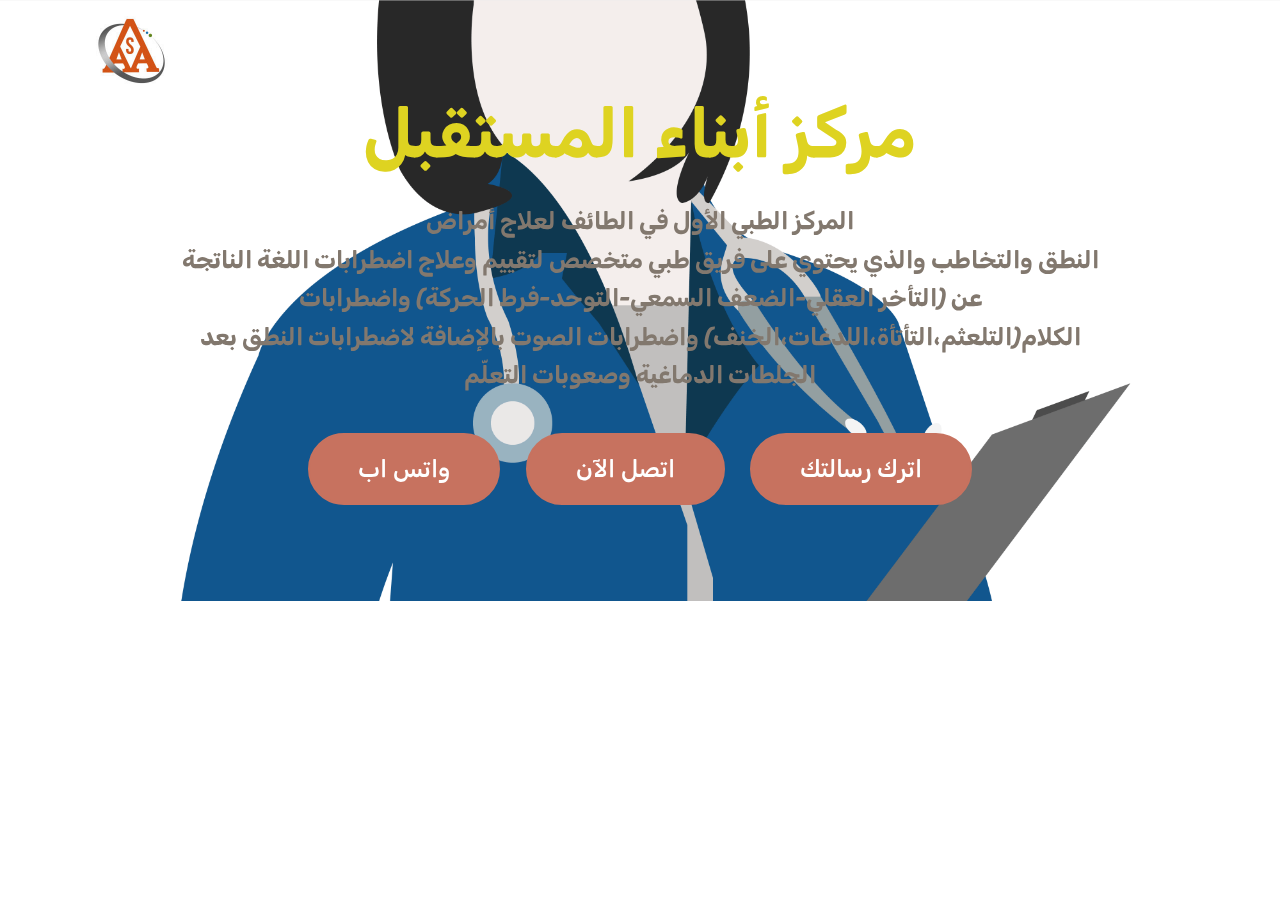
<file: index.html>
<!DOCTYPE html>
<html  >
<head>
  <!-- Site made with Mobirise Website Builder v4.10.5, https://mobirise.com -->
  <meta charset="UTF-8">
  <meta http-equiv="X-UA-Compatible" content="IE=edge">
  <meta name="generator" content="Mobirise v4.10.5, mobirise.com">
  <meta name="viewport" content="width=device-width, initial-scale=1, minimum-scale=1">
  <link rel="shortcut icon" href="assets/images/unnamed-206x172.jpg" type="image/x-icon">
  <meta name="description" content="">
  
  <title>Home</title>
  <link rel="stylesheet" href="assets/web/assets/mobirise-icons/mobirise-icons.css">
  <link rel="stylesheet" href="assets/tether/tether.min.css">
  <link rel="stylesheet" href="assets/bootstrap/css/bootstrap.min.css">
  <link rel="stylesheet" href="assets/bootstrap/css/bootstrap-grid.min.css">
  <link rel="stylesheet" href="assets/bootstrap/css/bootstrap-reboot.min.css">
  <link rel="stylesheet" href="assets/dropdown/css/style.css">
  <link rel="stylesheet" href="assets/theme/css/style.css">
  <link rel="stylesheet" href="assets/mobirise/css/mbr-additional.css" type="text/css">
  
  
  
</head>
<body>
  <section class="menu cid-rxMNWMfvPV" once="menu" id="menu2-4">

    

    <nav class="navbar navbar-expand beta-menu navbar-dropdown align-items-center navbar-toggleable-sm bg-color transparent">
        <button class="navbar-toggler navbar-toggler-right" type="button" data-toggle="collapse" data-target="#navbarSupportedContent" aria-controls="navbarSupportedContent" aria-expanded="false" aria-label="Toggle navigation">
            <div class="hamburger">
                <span></span>
                <span></span>
                <span></span>
                <span></span>
            </div>
        </button>
        <div class="menu-logo">
            <div class="navbar-brand">
                <span class="navbar-logo">
                    <a href="https://mobirise.co">
                        <img src="assets/images/unnamed-206x172.jpg" alt="Mobirise" title="" style="height: 5.4rem;">
                    </a>
                </span>
                
            </div>
        </div>
        <div class="collapse navbar-collapse" id="navbarSupportedContent">
            
            
        </div>
    </nav>
</section>

<section class="engine"><a href="https://mobirise.info/n">free simple web templates</a></section><section class="header1 cid-rxMKHa0iL0 mbr-parallax-background" id="header1-3">

    

    

    <div class="container">
        <div class="row justify-content-md-center">
            <div class="mbr-white col-md-10">
                
                <h3 class="mbr-section-subtitle align-center mbr-light pb-3 mbr-fonts-style display-1"><strong>مركز أبناء المستقبل</strong></h3>
                <p class="mbr-text align-center pb-3 mbr-fonts-style display-5"><em><strong>المركز الطبي الأول في الطائف لعلاج أمراض</strong><br><strong>النطق والتخاطب والذي يحتوي على فريق طبي متخصص لتقييم وعلاج اضطرابات اللغة الناتجة عن (التأخر العقلي-الضعف السمعي-التوحد-فرط الحركة) واضطرابات الكلام(التلعثم،التأتأة،اللدغات،الخنف) واضطرابات الصوت بالإضافة لاضطرابات النطق بعد الجلطات الدماغية وصعوبات التعلّم</strong></em></p>
                <div class="mbr-section-btn align-center"><a class="btn btn-md btn-primary display-5" href="https://wa.me/00966536262699">
                        واتس اب</a> <a class="btn btn-md btn-primary display-5" href="tel:00966536262699">اتصل الآن</a> <a class="btn btn-md btn-primary display-5" href="page1.html" target="_blank">
                        اترك رسالتك</a></div>
            </div>
        </div>
    </div>

</section>


  <script src="assets/web/assets/jquery/jquery.min.js"></script>
  <script src="assets/popper/popper.min.js"></script>
  <script src="assets/tether/tether.min.js"></script>
  <script src="assets/bootstrap/js/bootstrap.min.js"></script>
  <script src="assets/smoothscroll/smooth-scroll.js"></script>
  <script src="assets/parallax/jarallax.min.js"></script>
  <script src="assets/dropdown/js/nav-dropdown.js"></script>
  <script src="assets/dropdown/js/navbar-dropdown.js"></script>
  <script src="assets/touchswipe/jquery.touch-swipe.min.js"></script>
  <script src="assets/theme/js/script.js"></script>
  
  
</body>
</html>
</file>
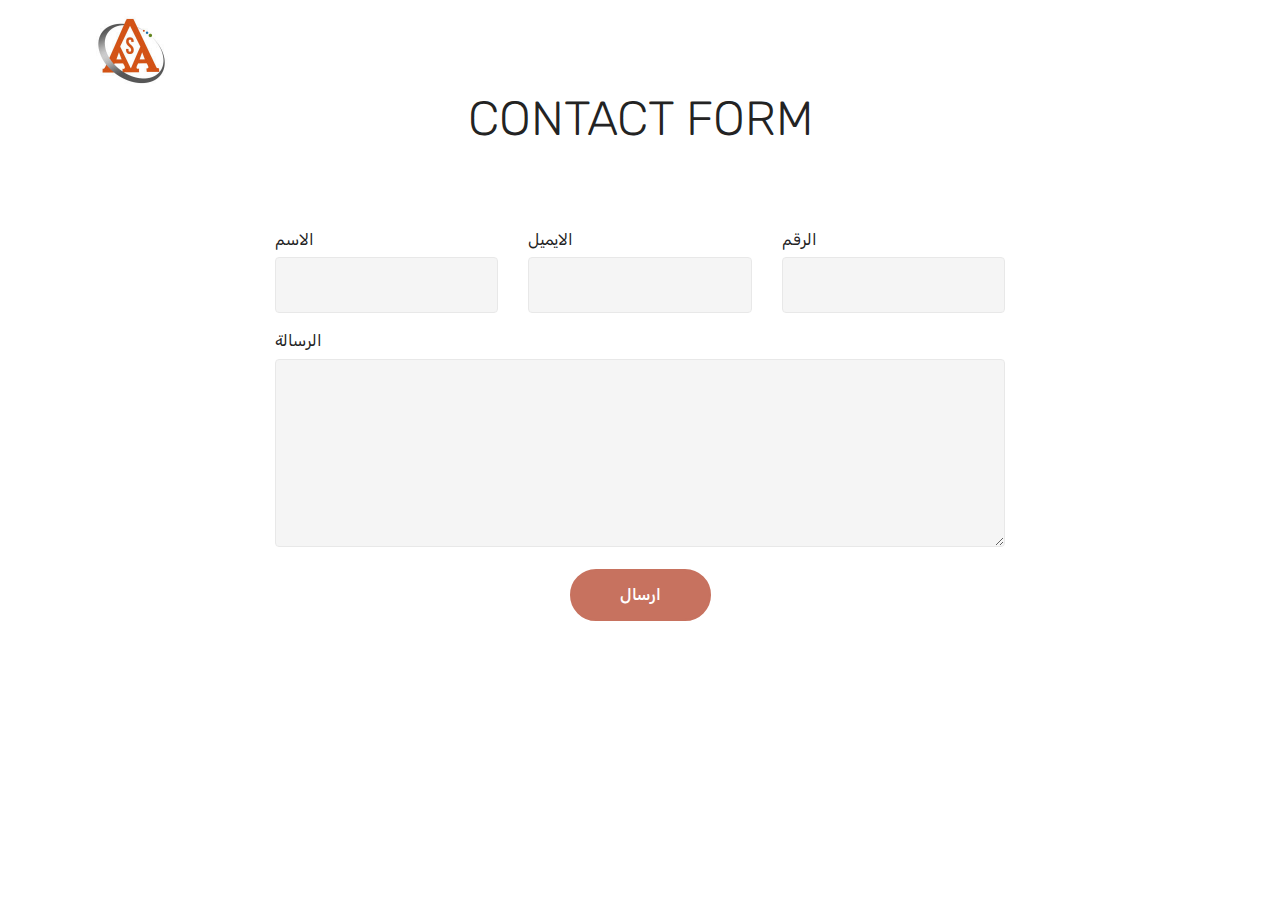
<file: page1.html>
<!DOCTYPE html>
<html  >
<head>
  <!-- Site made with Mobirise Website Builder v4.10.5, https://mobirise.com -->
  <meta charset="UTF-8">
  <meta http-equiv="X-UA-Compatible" content="IE=edge">
  <meta name="generator" content="Mobirise v4.10.5, mobirise.com">
  <meta name="viewport" content="width=device-width, initial-scale=1, minimum-scale=1">
  <link rel="shortcut icon" href="assets/images/unnamed-206x172.jpg" type="image/x-icon">
  <meta name="description" content="Website Creator Description">
  
  <title>Page 1</title>
  <link rel="stylesheet" href="assets/web/assets/mobirise-icons/mobirise-icons.css">
  <link rel="stylesheet" href="assets/tether/tether.min.css">
  <link rel="stylesheet" href="assets/bootstrap/css/bootstrap.min.css">
  <link rel="stylesheet" href="assets/bootstrap/css/bootstrap-grid.min.css">
  <link rel="stylesheet" href="assets/bootstrap/css/bootstrap-reboot.min.css">
  <link rel="stylesheet" href="assets/dropdown/css/style.css">
  <link rel="stylesheet" href="assets/theme/css/style.css">
  <link rel="stylesheet" href="assets/mobirise/css/mbr-additional.css" type="text/css">
  
  
  
</head>
<body>
  <section class="menu cid-rxMNWMfvPV" once="menu" id="menu2-5">

    

    <nav class="navbar navbar-expand beta-menu navbar-dropdown align-items-center navbar-toggleable-sm bg-color transparent">
        <button class="navbar-toggler navbar-toggler-right" type="button" data-toggle="collapse" data-target="#navbarSupportedContent" aria-controls="navbarSupportedContent" aria-expanded="false" aria-label="Toggle navigation">
            <div class="hamburger">
                <span></span>
                <span></span>
                <span></span>
                <span></span>
            </div>
        </button>
        <div class="menu-logo">
            <div class="navbar-brand">
                <span class="navbar-logo">
                    <a href="https://mobirise.co">
                        <img src="assets/images/unnamed-206x172.jpg" alt="Mobirise" title="" style="height: 5.4rem;">
                    </a>
                </span>
                
            </div>
        </div>
        <div class="collapse navbar-collapse" id="navbarSupportedContent">
            
            
        </div>
    </nav>
</section>

<section class="engine"><a href="https://mobirise.info/b">create a website for free</a></section><section class="mbr-section form1 cid-rxSqVHY6tP" id="form1-6">

    

    
    <div class="container">
        <div class="row justify-content-center">
            <div class="title col-12 col-lg-8">
                <h2 class="mbr-section-title align-center pb-3 mbr-fonts-style display-2">
                    CONTACT FORM
                </h2>
                <h3 class="mbr-section-subtitle align-center mbr-light pb-3 mbr-fonts-style display-5"></h3>
            </div>
        </div>
    </div>
    <div class="container">
        <div class="row justify-content-center">
            <div class="media-container-column col-lg-8" data-form-type="formoid">
                <!---Formbuilder Form--->
                <form action="https://mobirise.com/" method="POST" class="mbr-form form-with-styler" data-form-title="Mobirise Form"><input type="hidden" name="email" data-form-email="true" value="rKSTu07hj+K/HB6dRn4OMde+rbqSy6zBAxjjeCGT+vkExkKhrtHCyufaJtMF/EE1Lr3kELOo7ca52E/CxRYRUm0GlD1f0/2kTQf9IOqXIocs/rc5o5b1bahQU4/K1Z4f">
                    <div class="row">
                        <div hidden="hidden" data-form-alert="" class="alert alert-success col-12">تم ارسال رسالتك.شكرا</div>
                        <div hidden="hidden" data-form-alert-danger="" class="alert alert-danger col-12">
                        </div>
                    </div>
                    <div class="dragArea row">
                        <div class="col-md-4  form-group" data-for="name">
                            <label for="name-form1-6" class="form-control-label mbr-fonts-style display-7">الاسم</label>
                            <input type="text" name="name" data-form-field="Name" required="required" class="form-control display-7" id="name-form1-6">
                        </div>
                        <div class="col-md-4  form-group" data-for="email">
                            <label for="email-form1-6" class="form-control-label mbr-fonts-style display-7">الايميل</label>
                            <input type="email" name="email" data-form-field="Email" required="required" class="form-control display-7" id="email-form1-6">
                        </div>
                        <div data-for="phone" class="col-md-4  form-group">
                            <label for="phone-form1-6" class="form-control-label mbr-fonts-style display-7">الرقم</label>
                            <input type="tel" name="phone" data-form-field="Phone" class="form-control display-7" id="phone-form1-6">
                        </div>
                        <div data-for="message" class="col-md-12 form-group">
                            <label for="message-form1-6" class="form-control-label mbr-fonts-style display-7">الرسالة</label>
                            <textarea name="message" data-form-field="Message" class="form-control display-7" id="message-form1-6"></textarea>
                        </div>
                        <div class="col-md-12 input-group-btn align-center"><button type="submit" class="btn btn-primary btn-form display-4">ارسال</button></div>
                    </div>
                </form><!---Formbuilder Form--->
            </div>
        </div>
    </div>
</section>


  <script src="assets/web/assets/jquery/jquery.min.js"></script>
  <script src="assets/popper/popper.min.js"></script>
  <script src="assets/tether/tether.min.js"></script>
  <script src="assets/bootstrap/js/bootstrap.min.js"></script>
  <script src="assets/smoothscroll/smooth-scroll.js"></script>
  <script src="assets/dropdown/js/nav-dropdown.js"></script>
  <script src="assets/dropdown/js/navbar-dropdown.js"></script>
  <script src="assets/touchswipe/jquery.touch-swipe.min.js"></script>
  <script src="assets/theme/js/script.js"></script>
  <script src="assets/formoid/formoid.min.js"></script>
  
  
</body>
</html>
</file>
<file: assets/web/assets/mobirise-icons/mobirise-icons.css>
@font-face {
  font-family: 'MobiriseIcons';
  src:  url('mobirise-icons.eot?spat4u');
  src:  url('mobirise-icons.eot?spat4u#iefix') format('embedded-opentype'),
    url('mobirise-icons.ttf?spat4u') format('truetype'),
    url('mobirise-icons.woff?spat4u') format('woff'),
    url('mobirise-icons.svg?spat4u#MobiriseIcons') format('svg');
  font-weight: normal;
  font-style: normal;
}

[class^="mbri-"], [class*=" mbri-"] {
  /* use !important to prevent issues with browser extensions that change fonts */
  font-family: MobiriseIcons !important;
  speak: none;
  font-style: normal;
  font-weight: normal;
  font-variant: normal;
  text-transform: none;
  line-height: 1;

  /* Better Font Rendering =========== */
  -webkit-font-smoothing: antialiased;
  -moz-osx-font-smoothing: grayscale;
}

.mbri-add-submenu:before {
  content: "\e900";
}
.mbri-alert:before {
  content: "\e901";
}
.mbri-align-center:before {
  content: "\e902";
}
.mbri-align-justify:before {
  content: "\e903";
}
.mbri-align-left:before {
  content: "\e904";
}
.mbri-align-right:before {
  content: "\e905";
}
.mbri-android:before {
  content: "\e906";
}
.mbri-apple:before {
  content: "\e907";
}
.mbri-arrow-down:before {
  content: "\e908";
}
.mbri-arrow-next:before {
  content: "\e909";
}
.mbri-arrow-prev:before {
  content: "\e90a";
}
.mbri-arrow-up:before {
  content: "\e90b";
}
.mbri-bold:before {
  content: "\e90c";
}
.mbri-bookmark:before {
  content: "\e90d";
}
.mbri-bootstrap:before {
  content: "\e90e";
}
.mbri-briefcase:before {
  content: "\e90f";
}
.mbri-browse:before {
  content: "\e910";
}
.mbri-bulleted-list:before {
  content: "\e911";
}
.mbri-calendar:before {
  content: "\e912";
}
.mbri-camera:before {
  content: "\e913";
}
.mbri-cart-add:before {
  content: "\e914";
}
.mbri-cart-full:before {
  content: "\e915";
}
.mbri-cash:before {
  content: "\e916";
}
.mbri-change-style:before {
  content: "\e917";
}
.mbri-chat:before {
  content: "\e918";
}
.mbri-clock:before {
  content: "\e919";
}
.mbri-close:before {
  content: "\e91a";
}
.mbri-cloud:before {
  content: "\e91b";
}
.mbri-code:before {
  content: "\e91c";
}
.mbri-contact-form:before {
  content: "\e91d";
}
.mbri-credit-card:before {
  content: "\e91e";
}
.mbri-cursor-click:before {
  content: "\e91f";
}
.mbri-cust-feedback:before {
  content: "\e920";
}
.mbri-database:before {
  content: "\e921";
}
.mbri-delivery:before {
  content: "\e922";
}
.mbri-desktop:before {
  content: "\e923";
}
.mbri-devices:before {
  content: "\e924";
}
.mbri-down:before {
  content: "\e925";
}
.mbri-download:before {
  content: "\e989";
}
.mbri-drag-n-drop:before {
  content: "\e927";
}
.mbri-drag-n-drop2:before {
  content: "\e928";
}
.mbri-edit:before {
  content: "\e929";
}
.mbri-edit2:before {
  content: "\e92a";
}
.mbri-error:before {
  content: "\e92b";
}
.mbri-extension:before {
  content: "\e92c";
}
.mbri-features:before {
  content: "\e92d";
}
.mbri-file:before {
  content: "\e92e";
}
.mbri-flag:before {
  content: "\e92f";
}
.mbri-folder:before {
  content: "\e930";
}
.mbri-gift:before {
  content: "\e931";
}
.mbri-github:before {
  content: "\e932";
}
.mbri-globe:before {
  content: "\e933";
}
.mbri-globe-2:before {
  content: "\e934";
}
.mbri-growing-chart:before {
  content: "\e935";
}
.mbri-hearth:before {
  content: "\e936";
}
.mbri-help:before {
  content: "\e937";
}
.mbri-home:before {
  content: "\e938";
}
.mbri-hot-cup:before {
  content: "\e939";
}
.mbri-idea:before {
  content: "\e93a";
}
.mbri-image-gallery:before {
  content: "\e93b";
}
.mbri-image-slider:before {
  content: "\e93c";
}
.mbri-info:before {
  content: "\e93d";
}
.mbri-italic:before {
  content: "\e93e";
}
.mbri-key:before {
  content: "\e93f";
}
.mbri-laptop:before {
  content: "\e940";
}
.mbri-layers:before {
  content: "\e941";
}
.mbri-left-right:before {
  content: "\e942";
}
.mbri-left:before {
  content: "\e943";
}
.mbri-letter:before {
  content: "\e944";
}
.mbri-like:before {
  content: "\e945";
}
.mbri-link:before {
  content: "\e946";
}
.mbri-lock:before {
  content: "\e947";
}
.mbri-login:before {
  content: "\e948";
}
.mbri-logout:before {
  content: "\e949";
}
.mbri-magic-stick:before {
  content: "\e94a";
}
.mbri-map-pin:before {
  content: "\e94b";
}
.mbri-menu:before {
  content: "\e94c";
}
.mbri-mobile:before {
  content: "\e94d";
}
.mbri-mobile2:before {
  content: "\e94e";
}
.mbri-mobirise:before {
  content: "\e94f";
}
.mbri-more-horizontal:before {
  content: "\e950";
}
.mbri-more-vertical:before {
  content: "\e951";
}
.mbri-music:before {
  content: "\e952";
}
.mbri-new-file:before {
  content: "\e953";
}
.mbri-numbered-list:before {
  content: "\e954";
}
.mbri-opened-folder:before {
  content: "\e955";
}
.mbri-pages:before {
  content: "\e956";
}
.mbri-paper-plane:before {
  content: "\e957";
}
.mbri-paperclip:before {
  content: "\e958";
}
.mbri-photo:before {
  content: "\e959";
}
.mbri-photos:before {
  content: "\e95a";
}
.mbri-pin:before {
  content: "\e95b";
}
.mbri-play:before {
  content: "\e95c";
}
.mbri-plus:before {
  content: "\e95d";
}
.mbri-preview:before {
  content: "\e95e";
}
.mbri-print:before {
  content: "\e95f";
}
.mbri-protect:before {
  content: "\e960";
}
.mbri-question:before {
  content: "\e961";
}
.mbri-quote-left:before {
  content: "\e962";
}
.mbri-quote-right:before {
  content: "\e963";
}
.mbri-refresh:before {
  content: "\e964";
}
.mbri-responsive:before {
  content: "\e965";
}
.mbri-right:before {
  content: "\e966";
}
.mbri-rocket:before {
  content: "\e967";
}
.mbri-sad-face:before {
  content: "\e968";
}
.mbri-sale:before {
  content: "\e969";
}
.mbri-save:before {
  content: "\e96a";
}
.mbri-search:before {
  content: "\e96b";
}
.mbri-setting:before {
  content: "\e96c";
}
.mbri-setting2:before {
  content: "\e96d";
}
.mbri-setting3:before {
  content: "\e96e";
}
.mbri-share:before {
  content: "\e96f";
}
.mbri-shopping-bag:before {
  content: "\e970";
}
.mbri-shopping-basket:before {
  content: "\e971";
}
.mbri-shopping-cart:before {
  content: "\e972";
}
.mbri-sites:before {
  content: "\e973";
}
.mbri-smile-face:before {
  content: "\e974";
}
.mbri-speed:before {
  content: "\e975";
}
.mbri-star:before {
  content: "\e976";
}
.mbri-success:before {
  content: "\e977";
}
.mbri-sun:before {
  content: "\e978";
}
.mbri-sun2:before {
  content: "\e979";
}
.mbri-tablet:before {
  content: "\e97a";
}
.mbri-tablet-vertical:before {
  content: "\e97b";
}
.mbri-target:before {
  content: "\e97c";
}
.mbri-timer:before {
  content: "\e97d";
}
.mbri-to-ftp:before {
  content: "\e97e";
}
.mbri-to-local-drive:before {
  content: "\e97f";
}
.mbri-touch-swipe:before {
  content: "\e980";
}
.mbri-touch:before {
  content: "\e981";
}
.mbri-trash:before {
  content: "\e982";
}
.mbri-underline:before {
  content: "\e983";
}
.mbri-unlink:before {
  content: "\e984";
}
.mbri-unlock:before {
  content: "\e985";
}
.mbri-up-down:before {
  content: "\e986";
}
.mbri-up:before {
  content: "\e987";
}
.mbri-update:before {
  content: "\e988";
}
.mbri-upload:before {
 content: "\e926"; 
}
.mbri-user:before {
  content: "\e98a";
}
.mbri-user2:before {
  content: "\e98b";
}
.mbri-users:before {
  content: "\e98c";
}
.mbri-video:before {
  content: "\e98d";
}
.mbri-video-play:before {
  content: "\e98e";
}
.mbri-watch:before {
  content: "\e98f";
}
.mbri-website-theme:before {
  content: "\e990";
}
.mbri-wifi:before {
  content: "\e991";
}
.mbri-windows:before {
  content: "\e992";
}
.mbri-zoom-out:before {
  content: "\e993";
}
.mbri-redo:before {
  content: "\e994";
}
.mbri-undo:before {
  content: "\e995";
}
</file>
<file: assets/dropdown/css/style.css>
.navbar-dropdown {
  left: 0;
  padding: 0;
  position: absolute;
  right: 0;
  top: 0;
  transition: all 0.45s ease;
  z-index: 1030;
  background: #282828; }
  .navbar-dropdown .navbar-logo {
    margin-right: 0.8rem;
    transition: margin 0.3s ease-in-out;
    vertical-align: middle; }
    .navbar-dropdown .navbar-logo img {
      height: 3.125rem;
      transition: all 0.3s ease-in-out; }
    .navbar-dropdown .navbar-logo.mbr-iconfont {
      font-size: 3.125rem;
      line-height: 3.125rem; }
  .navbar-dropdown .navbar-caption {
    font-weight: 700;
    white-space: normal;
    vertical-align: -4px;
    line-height: 3.125rem !important; }
    .navbar-dropdown .navbar-caption, .navbar-dropdown .navbar-caption:hover {
      color: inherit;
      text-decoration: none; }
  .navbar-dropdown .mbr-iconfont + .navbar-caption {
    vertical-align: -1px; }
  .navbar-dropdown.navbar-fixed-top {
    position: fixed; }
  .navbar-dropdown .navbar-brand span {
    vertical-align: -4px; }
  .navbar-dropdown.bg-color.transparent {
    background: none; }
  .navbar-dropdown.navbar-short .navbar-brand {
    padding: 0.625rem 0; }
    .navbar-dropdown.navbar-short .navbar-brand span {
      vertical-align: -1px; }
  .navbar-dropdown.navbar-short .navbar-caption {
    line-height: 2.375rem !important;
    vertical-align: -2px; }
  .navbar-dropdown.navbar-short .navbar-logo {
    margin-right: 0.5rem; }
    .navbar-dropdown.navbar-short .navbar-logo img {
      height: 2.375rem; }
    .navbar-dropdown.navbar-short .navbar-logo.mbr-iconfont {
      font-size: 2.375rem;
      line-height: 2.375rem; }
  .navbar-dropdown.navbar-short .mbr-table-cell {
    height: 3.625rem; }
  .navbar-dropdown .navbar-close {
    left: 0.6875rem;
    position: fixed;
    top: 0.75rem;
    z-index: 1000; }
  .navbar-dropdown .hamburger-icon {
    content: "";
    display: inline-block;
    vertical-align: middle;
    width: 16px;
    -webkit-box-shadow: 0 -6px 0 1px #282828,0 0 0 1px #282828,0 6px 0 1px #282828;
    -moz-box-shadow: 0 -6px 0 1px #282828,0 0 0 1px #282828,0 6px 0 1px #282828;
    box-shadow: 0 -6px 0 1px #282828,0 0 0 1px #282828,0 6px 0 1px #282828; }

.dropdown-menu .dropdown-toggle[data-toggle="dropdown-submenu"]::after {
  border-bottom: 0.35em solid transparent;
  border-left: 0.35em solid;
  border-right: 0;
  border-top: 0.35em solid transparent;
  margin-left: 0.3rem; }

.dropdown-menu .dropdown-item:focus {
  outline: 0; }

.nav-dropdown {
  font-size: 0.75rem;
  font-weight: 500;
  height: auto !important; }
  .nav-dropdown .nav-btn {
    padding-left: 1rem; }
  .nav-dropdown .link {
    margin: .667em 1.667em;
    font-weight: 500;
    padding: 0;
    transition: color .2s ease-in-out; }
    .nav-dropdown .link.dropdown-toggle {
      margin-right: 2.583em; }
      .nav-dropdown .link.dropdown-toggle::after {
        margin-left: .25rem;
        border-top: 0.35em solid;
        border-right: 0.35em solid transparent;
        border-left: 0.35em solid transparent;
        border-bottom: 0; }
      .nav-dropdown .link.dropdown-toggle[aria-expanded="true"] {
        margin: 0;
        padding: 0.667em 3.263em  0.667em 1.667em; }
  .nav-dropdown .link::after,
  .nav-dropdown .dropdown-item::after {
    color: inherit; }
  .nav-dropdown .btn {
    font-size: 0.75rem;
    font-weight: 700;
    letter-spacing: 0;
    margin-bottom: 0;
    padding-left: 1.25rem;
    padding-right: 1.25rem; }
  .nav-dropdown .dropdown-menu {
    border-radius: 0;
    border: 0;
    left: 0;
    margin: 0;
    padding-bottom: 1.25rem;
    padding-top: 1.25rem;
    position: relative; }
  .nav-dropdown .dropdown-submenu {
    margin-left: 0.125rem;
    top: 0; }
  .nav-dropdown .dropdown-item {
    font-weight: 500;
    line-height: 2;
    padding: 0.3846em 4.615em 0.3846em 1.5385em;
    position: relative;
    transition: color .2s ease-in-out, background-color .2s ease-in-out; }
    .nav-dropdown .dropdown-item::after {
      margin-top: -0.3077em;
      position: absolute;
      right: 1.1538em;
      top: 50%; }
    .nav-dropdown .dropdown-item:focus, .nav-dropdown .dropdown-item:hover {
      background: none; }

@media (max-width: 767px) {
  .nav-dropdown.navbar-toggleable-sm {
    bottom: 0;
    display: none;
    left: 0;
    overflow-x: hidden;
    position: fixed;
    top: 0;
    transform: translateX(-100%);
    -ms-transform: translateX(-100%);
    -webkit-transform: translateX(-100%);
    width: 18.75rem;
    z-index: 999; } }
.nav-dropdown.navbar-toggleable-xl {
  bottom: 0;
  display: none;
  left: 0;
  overflow-x: hidden;
  position: fixed;
  top: 0;
  transform: translateX(-100%);
  -ms-transform: translateX(-100%);
  -webkit-transform: translateX(-100%);
  width: 18.75rem;
  z-index: 999; }

.nav-dropdown-sm {
  display: block !important;
  overflow-x: hidden;
  overflow: auto;
  padding-top: 3.875rem; }
  .nav-dropdown-sm::after {
    content: "";
    display: block;
    height: 3rem;
    width: 100%; }
  .nav-dropdown-sm.collapse.in ~ .navbar-close {
    display: block !important; }
  .nav-dropdown-sm.collapsing, .nav-dropdown-sm.collapse.in {
    transform: translateX(0);
    -ms-transform: translateX(0);
    -webkit-transform: translateX(0);
    transition: all 0.25s ease-out;
    -webkit-transition: all 0.25s ease-out;
    background: #282828; }
  .nav-dropdown-sm.collapsing[aria-expanded="false"] {
    transform: translateX(-100%);
    -ms-transform: translateX(-100%);
    -webkit-transform: translateX(-100%); }
  .nav-dropdown-sm .nav-item {
    display: block;
    margin-left: 0 !important;
    padding-left: 0; }
  .nav-dropdown-sm .link,
  .nav-dropdown-sm .dropdown-item {
    border-top: 1px dotted rgba(255, 255, 255, 0.1);
    font-size: 0.8125rem;
    line-height: 1.6;
    margin: 0 !important;
    padding: 0.875rem 2.4rem 0.875rem 1.5625rem !important;
    position: relative;
    white-space: normal; }
    .nav-dropdown-sm .link:focus, .nav-dropdown-sm .link:hover,
    .nav-dropdown-sm .dropdown-item:focus,
    .nav-dropdown-sm .dropdown-item:hover {
      background: rgba(0, 0, 0, 0.2) !important;
      color: #c0a375; }
  .nav-dropdown-sm .nav-btn {
    position: relative;
    padding: 1.5625rem 1.5625rem 0 1.5625rem; }
    .nav-dropdown-sm .nav-btn::before {
      border-top: 1px dotted rgba(255, 255, 255, 0.1);
      content: "";
      left: 0;
      position: absolute;
      top: 0;
      width: 100%; }
    .nav-dropdown-sm .nav-btn + .nav-btn {
      padding-top: 0.625rem; }
      .nav-dropdown-sm .nav-btn + .nav-btn::before {
        display: none; }
  .nav-dropdown-sm .btn {
    padding: 0.625rem 0; }
  .nav-dropdown-sm .dropdown-toggle[data-toggle="dropdown-submenu"]::after {
    margin-left: .25rem;
    border-top: 0.35em solid;
    border-right: 0.35em solid transparent;
    border-left: 0.35em solid transparent;
    border-bottom: 0; }
  .nav-dropdown-sm .dropdown-toggle[data-toggle="dropdown-submenu"][aria-expanded="true"]::after {
    border-top: 0;
    border-right: 0.35em solid transparent;
    border-left: 0.35em solid transparent;
    border-bottom: 0.35em solid; }
  .nav-dropdown-sm .dropdown-menu {
    margin: 0;
    padding: 0;
    position: relative;
    top: 0;
    left: 0;
    width: 100%;
    border: 0;
    float: none;
    border-radius: 0;
    background: none; }
  .nav-dropdown-sm .dropdown-submenu {
    left: 100%;
    margin-left: 0.125rem;
    margin-top: -1.25rem;
    top: 0; }

.navbar-toggleable-sm .nav-dropdown .dropdown-menu {
  position: absolute; }

.navbar-toggleable-sm .nav-dropdown .dropdown-submenu {
  left: 100%;
  margin-left: 0.125rem;
  margin-top: -1.25rem;
  top: 0; }

.navbar-toggleable-sm.opened .nav-dropdown .dropdown-menu {
  position: relative; }

.navbar-toggleable-sm.opened .nav-dropdown .dropdown-submenu {
  left: 0;
  margin-left: 00rem;
  margin-top: 0rem;
  top: 0; }

.is-builder .nav-dropdown.collapsing {
  transition: none !important; }

/*# sourceMappingURL=style.css.map */
</file>
<file: assets/theme/css/style.css>
/*!
 * Mobirise v4 theme (https://mobirise.com/)
 * Copyright 2017 Mobirise
 */
section {
  background-color: #eeeeee; }

section,
.container,
.container-fluid {
  position: relative;
  word-wrap: break-word; }

a.mbr-iconfont:hover {
  text-decoration: none; }

.article .lead p, .article .lead ul, .article .lead ol, .article .lead pre, .article .lead blockquote {
  margin-bottom: 0; }

a {
  font-style: normal;
  font-weight: 400;
  cursor: pointer; }
  a, a:hover {
    text-decoration: none; }

figure {
  margin-bottom: 0; }

body {
  color: #232323; }

h1, h2, h3, h4, h5, h6,
.h1, .h2, .h3, .h4, .h5, .h6,
.display-1, .display-2, .display-3, .display-4 {
  line-height: 1;
  word-break: break-word;
  word-wrap: break-word; }

b, strong {
  font-weight: bold; }

blockquote {
  padding: 10px 0 10px 20px;
  position: relative;
  border-left: 2px solid;
  border-color: #ff3366; }

input:-webkit-autofill, input:-webkit-autofill:hover, input:-webkit-autofill:focus, input:-webkit-autofill:active {
  transition-delay: 9999s;
  transition-property: background-color, color; }

textarea[type="hidden"] {
  display: none; }

body {
  position: relative; }

section {
  background-position: 50% 50%;
  background-repeat: no-repeat;
  background-size: cover; }
  section .mbr-background-video,
  section .mbr-background-video-preview {
    position: absolute;
    bottom: 0;
    left: 0;
    right: 0;
    top: 0; }

.hidden {
  visibility: hidden; }

.mbr-z-index20 {
  z-index: 20; }

/*! Base colors */
.mbr-white {
  color: #ffffff; }

.mbr-black {
  color: #000000; }

.mbr-bg-white {
  background-color: #ffffff; }

.mbr-bg-black {
  background-color: #000000; }

/*! Text-aligns */
.align-left {
  text-align: left; }

.align-center {
  text-align: center; }

.align-right {
  text-align: right; }

@media (max-width: 767px) {
  .align-left, .align-center, .align-right, .mbr-section-btn, .mbr-section-title {
    text-align: center; } }
/*! Font-weight  */
.mbr-light {
  font-weight: 300; }

.mbr-regular {
  font-weight: 400; }

.mbr-semibold {
  font-weight: 500; }

.mbr-bold {
  font-weight: 700; }

/*! Media  */
.media-size-item {
  -webkit-flex: 1 1 auto;
  -moz-flex: 1 1 auto;
  -ms-flex: 1 1 auto;
  -o-flex: 1 1 auto;
  flex: 1 1 auto; }

.media-content {
  -webkit-flex-basis: 100%;
  flex-basis: 100%; }

.media-container-row {
  display: -ms-flexbox;
  display: -webkit-flex;
  display: flex;
  -webkit-flex-direction: row;
  -ms-flex-direction: row;
  flex-direction: row;
  -webkit-flex-wrap: wrap;
  -ms-flex-wrap: wrap;
  flex-wrap: wrap;
  -webkit-justify-content: center;
  -ms-flex-pack: center;
  justify-content: center;
  -webkit-align-content: center;
  -ms-flex-line-pack: center;
  align-content: center;
  -webkit-align-items: start;
  -ms-flex-align: start;
  align-items: start; }
  .media-container-row .media-size-item {
    width: 400px; }

.media-container-column {
  display: -ms-flexbox;
  display: -webkit-flex;
  display: flex;
  -webkit-flex-direction: column;
  -ms-flex-direction: column;
  flex-direction: column;
  -webkit-flex-wrap: wrap;
  -ms-flex-wrap: wrap;
  flex-wrap: wrap;
  -webkit-justify-content: center;
  -ms-flex-pack: center;
  justify-content: center;
  -webkit-align-content: center;
  -ms-flex-line-pack: center;
  align-content: center;
  -webkit-align-items: stretch;
  -ms-flex-align: stretch;
  align-items: stretch; }
  .media-container-column > * {
    width: 100%; }

@media (min-width: 992px) {
  .media-container-row {
    -webkit-flex-wrap: nowrap;
    -ms-flex-wrap: nowrap;
    flex-wrap: nowrap; } }
figure {
  overflow: hidden; }

figure[mbr-media-size] {
  transition: width 0.1s; }

.mbr-figure img, .mbr-figure iframe {
  display: block;
  width: 100%; }

.card {
  background-color: transparent;
  border: none; }

.card-box {
  width: 100%; }

.card-img {
  text-align: center;
  flex-shrink: 0;
  -webkit-flex-shrink: 0; }

.media {
  max-width: 100%;
  margin: 0 auto; }

.mbr-figure {
  -ms-flex-item-align: center;
  -ms-grid-row-align: center;
  -webkit-align-self: center;
  align-self: center; }

.media-container > div {
  max-width: 100%; }

.mbr-figure img, .card-img img {
  width: 100%; }

@media (max-width: 991px) {
  .media-size-item {
    width: auto !important; }

  .media {
    width: auto; }

  .mbr-figure {
    width: 100% !important; } }
/*! Buttons */
.mbr-section-btn {
  margin-left: -.25rem;
  margin-right: -.25rem;
  font-size: 0; }

nav .mbr-section-btn {
  margin-left: 0rem;
  margin-right: 0rem; }

/*! Btn icon margin */
.btn .mbr-iconfont, .btn.btn-sm .mbr-iconfont {
  cursor: pointer;
  margin-right: 0.5rem; }

.btn.btn-md .mbr-iconfont, .btn.btn-md .mbr-iconfont {
  margin-right: 0.8rem; }

.mbr-regular {
  font-weight: 400; }

.mbr-semibold {
  font-weight: 500; }

.mbr-bold {
  font-weight: 700; }

[type="submit"] {
  -webkit-appearance: none; }

/*! Full-screen */
.mbr-fullscreen .mbr-overlay {
  min-height: 100vh; }

.mbr-fullscreen {
  display: flex;
  display: -webkit-flex;
  display: -moz-flex;
  display: -ms-flex;
  display: -o-flex;
  align-items: center;
  -webkit-align-items: center;
  min-height: 100vh;
  padding-top: 3rem;
  padding-bottom: 3rem; }

/*! Map */
.map {
  height: 25rem;
  position: relative; }
  .map iframe {
    width: 100%;
    height: 100%; }

/* Form */
.form-asterisk {
  font-family: initial;
  position: absolute;
  top: -2px;
  font-weight: normal; }

/*! Scroll to top arrow */
.mbr-arrow-up {
  bottom: 25px;
  right: 90px;
  position: fixed;
  text-align: right;
  z-index: 5000;
  color: #ffffff;
  font-size: 32px;
  transform: rotate(180deg);
  -webkit-transform: rotate(180deg); }

.mbr-arrow-up a {
  background: rgba(0, 0, 0, 0.2);
  border-radius: 3px;
  color: #fff;
  display: inline-block;
  height: 60px;
  width: 60px;
  outline-style: none !important;
  position: relative;
  text-decoration: none;
  transition: all .3s ease-in-out;
  cursor: pointer;
  text-align: center; }
  .mbr-arrow-up a:hover {
    background-color: rgba(0, 0, 0, 0.4); }
  .mbr-arrow-up a i {
    line-height: 60px; }

.mbr-arrow-up-icon {
  display: block;
  color: #fff; }

.mbr-arrow-up-icon::before {
  content: "\203a";
  display: inline-block;
  font-family: serif;
  font-size: 32px;
  line-height: 1;
  font-style: normal;
  position: relative;
  top: 6px;
  left: -4px;
  -webkit-transform: rotate(-90deg);
  transform: rotate(-90deg); }

/*! Arrow Down */
.mbr-arrow {
  position: absolute;
  bottom: 45px;
  left: 50%;
  width: 60px;
  height: 60px;
  cursor: pointer;
  background-color: rgba(80, 80, 80, 0.5);
  border-radius: 50%;
  -webkit-transform: translateX(-50%);
  transform: translateX(-50%); }
  .mbr-arrow > a {
    display: inline-block;
    text-decoration: none;
    outline-style: none;
    -webkit-animation: arrowdown 1.7s ease-in-out infinite;
    animation: arrowdown 1.7s ease-in-out infinite; }
    .mbr-arrow > a > i {
      position: absolute;
      top: -2px;
      left: 15px;
      font-size: 2rem; }

@keyframes arrowdown {
  0% {
    transform: translateY(0px);
    -webkit-transform: translateY(0px); }
  50% {
    transform: translateY(-5px);
    -webkit-transform: translateY(-5px); }
  100% {
    transform: translateY(0px);
    -webkit-transform: translateY(0px); } }
@-webkit-keyframes arrowdown {
  0% {
    transform: translateY(0px);
    -webkit-transform: translateY(0px); }
  50% {
    transform: translateY(-5px);
    -webkit-transform: translateY(-5px); }
  100% {
    transform: translateY(0px);
    -webkit-transform: translateY(0px); } }
@media (max-width: 500px) {
  .mbr-arrow-up {
    left: 50%;
    right: auto;
    transform: translateX(-50%) rotate(180deg);
    -webkit-transform: translateX(-50%) rotate(180deg); } }
/*Gradients animation*/
@keyframes gradient-animation {
  from {
    background-position: 0% 100%;
    animation-timing-function: ease-in-out; }
  to {
    background-position: 100% 0%;
    animation-timing-function: ease-in-out; } }
@-webkit-keyframes gradient-animation {
  from {
    background-position: 0% 100%;
    animation-timing-function: ease-in-out; }
  to {
    background-position: 100% 0%;
    animation-timing-function: ease-in-out; } }
.bg-gradient {
  background-size: 200% 200%;
  animation: gradient-animation 5s infinite alternate;
  -webkit-animation: gradient-animation 5s infinite alternate; }

.menu .navbar-brand {
  display: -webkit-flex; }
  .menu .navbar-brand span {
    display: flex;
    display: -webkit-flex; }
  .menu .navbar-brand .navbar-caption-wrap {
    display: -webkit-flex; }
  .menu .navbar-brand .navbar-logo img {
    display: -webkit-flex; }
@media (min-width: 768px) and (max-width: 991px) {
  .menu .navbar-toggleable-sm .navbar-nav {
    display: -webkit-box;
    display: -webkit-flex;
    display: -ms-flexbox; } }
@media (max-width: 991px) {
  .menu .navbar-collapse {
    max-height: 93.5vh; }
    .menu .navbar-collapse.show {
      overflow: auto; } }
@media (min-width: 992px) {
  .menu .navbar-nav.nav-dropdown {
    display: -webkit-flex; }
  .menu .navbar-toggleable-sm .navbar-collapse {
    display: -webkit-flex !important; } }
@media (max-width: 767px) {
  .menu .navbar-collapse {
    max-height: 80vh; } }

.navbar {
  display: -webkit-flex;
  -webkit-flex-wrap: wrap;
  -webkit-align-items: center;
  -webkit-justify-content: space-between; }

.navbar-collapse {
  -webkit-flex-basis: 100%;
  -webkit-flex-grow: 1;
  -webkit-align-items: center; }

.nav-dropdown .link {
  padding: .667em 1.667em !important;
  margin: 0 !important; }

.nav {
  display: -webkit-flex;
  -webkit-flex-wrap: wrap; }

.row {
  display: -webkit-flex;
  -webkit-flex-wrap: wrap; }

.justify-content-center {
  -webkit-justify-content: center; }

.form-inline {
  display: -webkit-flex;
  -webkit-flex-flow: row wrap;
  -webkit-align-items: center; }

.card-wrapper {
  -webkit-flex: 1; }

.carousel-control {
  z-index: 10;
  display: -webkit-flex;
  -webkit-align-items: center;
  -webkit-justify-content: center; }

.carousel-controls {
  display: -webkit-flex; }

.media {
  display: -webkit-flex; }

.form-group:focus {
  outline: none; }

.jq-selectbox__select {
  padding: 1.07em .5em;
  position: absolute;
  top: 0;
  left: 0;
  width: 100%; }

.jq-selectbox__dropdown {
  position: absolute;
  top: 100% !important;
  left: 0 !important;
  width: 100% !important; }

.jq-selectbox__trigger-arrow {
  transform: translateY(-50%); }

.jq-selectbox li {
  padding: 1.07em .5em; }

input[type="range"] {
  padding-left: 0 !important;
  padding-right: 0 !important; }

.modal-dialog, .modal-content {
  height: 100%; }

.modal-dialog .carousel-inner {
  height: 100%;
  height: -webkit-fill-available;
  height: fill-available; }

.carousel-item {
  text-align: center; }

.carousel-item img {
  margin: auto; }

/*# sourceMappingURL=style.css.map */
.engine {
	position: absolute;
	text-indent: -2400px;
	text-align: center;
	padding: 0;
	top: 0;
	left: -2400px;
}
</file>
<file: assets/mobirise/css/mbr-additional.css>
@import url(https://fonts.googleapis.com/css?family=Rubik:300,300i,400,400i,500,500i,700,700i,900,900i);





body {
  font-style: normal;
  line-height: 1.5;
}
.mbr-section-title {
  font-style: normal;
  line-height: 1.2;
}
.mbr-section-subtitle {
  line-height: 1.3;
}
.mbr-text {
  font-style: normal;
  line-height: 1.6;
}
.display-1 {
  font-family: 'Rubik', sans-serif;
  font-size: 4.25rem;
}
.display-1 > .mbr-iconfont {
  font-size: 6.8rem;
}
.display-2 {
  font-family: 'Rubik', sans-serif;
  font-size: 3rem;
}
.display-2 > .mbr-iconfont {
  font-size: 4.8rem;
}
.display-4 {
  font-family: 'Rubik', sans-serif;
  font-size: 1rem;
}
.display-4 > .mbr-iconfont {
  font-size: 1.6rem;
}
.display-5 {
  font-family: 'Rubik', sans-serif;
  font-size: 1.5rem;
}
.display-5 > .mbr-iconfont {
  font-size: 2.4rem;
}
.display-7 {
  font-family: 'Rubik', sans-serif;
  font-size: 1rem;
}
.display-7 > .mbr-iconfont {
  font-size: 1.6rem;
}
/* ---- Fluid typography for mobile devices ---- */
/* 1.4 - font scale ratio ( bootstrap == 1.42857 ) */
/* 100vw - current viewport width */
/* (48 - 20)  48 == 48rem == 768px, 20 == 20rem == 320px(minimal supported viewport) */
/* 0.65 - min scale variable, may vary */
@media (max-width: 768px) {
  .display-1 {
    font-size: 3.4rem;
    font-size: calc( 2.1374999999999997rem + (4.25 - 2.1374999999999997) * ((100vw - 20rem) / (48 - 20)));
    line-height: calc( 1.4 * (2.1374999999999997rem + (4.25 - 2.1374999999999997) * ((100vw - 20rem) / (48 - 20))));
  }
  .display-2 {
    font-size: 2.4rem;
    font-size: calc( 1.7rem + (3 - 1.7) * ((100vw - 20rem) / (48 - 20)));
    line-height: calc( 1.4 * (1.7rem + (3 - 1.7) * ((100vw - 20rem) / (48 - 20))));
  }
  .display-4 {
    font-size: 0.8rem;
    font-size: calc( 1rem + (1 - 1) * ((100vw - 20rem) / (48 - 20)));
    line-height: calc( 1.4 * (1rem + (1 - 1) * ((100vw - 20rem) / (48 - 20))));
  }
  .display-5 {
    font-size: 1.2rem;
    font-size: calc( 1.175rem + (1.5 - 1.175) * ((100vw - 20rem) / (48 - 20)));
    line-height: calc( 1.4 * (1.175rem + (1.5 - 1.175) * ((100vw - 20rem) / (48 - 20))));
  }
}
/* Buttons */
.btn {
  font-weight: 500;
  border-width: 2px;
  font-style: normal;
  letter-spacing: 1px;
  margin: .4rem .8rem;
  white-space: normal;
  -webkit-transition: all 0.3s ease-in-out;
  -moz-transition: all 0.3s ease-in-out;
  transition: all 0.3s ease-in-out;
  display: inline-flex;
  align-items: center;
  justify-content: center;
  word-break: break-word;
  -webkit-align-items: center;
  -webkit-justify-content: center;
  display: -webkit-inline-flex;
  padding: 1rem 3rem;
  border-radius: 3px;
}
.btn-sm {
  font-weight: 500;
  letter-spacing: 1px;
  -webkit-transition: all 0.3s ease-in-out;
  -moz-transition: all 0.3s ease-in-out;
  transition: all 0.3s ease-in-out;
  padding: 0.6rem 1.5rem;
  border-radius: 3px;
}
.btn-md {
  font-weight: 500;
  letter-spacing: 1px;
  margin: .4rem .8rem !important;
  -webkit-transition: all 0.3s ease-in-out;
  -moz-transition: all 0.3s ease-in-out;
  transition: all 0.3s ease-in-out;
  padding: 1rem 3rem;
  border-radius: 3px;
}
.btn-lg {
  font-weight: 500;
  letter-spacing: 1px;
  margin: .4rem .8rem !important;
  -webkit-transition: all 0.3s ease-in-out;
  -moz-transition: all 0.3s ease-in-out;
  transition: all 0.3s ease-in-out;
  padding: 1.2rem 3.2rem;
  border-radius: 3px;
}
.bg-primary {
  background-color: #c7725f !important;
}
.bg-success {
  background-color: #ded321 !important;
}
.bg-info {
  background-color: #82786e !important;
}
.bg-warning {
  background-color: #879a9f !important;
}
.bg-danger {
  background-color: #b1a374 !important;
}
.btn-primary,
.btn-primary:active {
  background-color: #c7725f !important;
  border-color: #c7725f !important;
  color: #ffffff !important;
}
.btn-primary:hover,
.btn-primary:focus,
.btn-primary.focus,
.btn-primary.active {
  color: #ffffff !important;
  background-color: #a14c38 !important;
  border-color: #a14c38 !important;
}
.btn-primary.disabled,
.btn-primary:disabled {
  color: #ffffff !important;
  background-color: #a14c38 !important;
  border-color: #a14c38 !important;
}
.btn-secondary,
.btn-secondary:active {
  background-color: #c24d2b !important;
  border-color: #c24d2b !important;
  color: #ffffff !important;
}
.btn-secondary:hover,
.btn-secondary:focus,
.btn-secondary.focus,
.btn-secondary.active {
  color: #ffffff !important;
  background-color: #83341d !important;
  border-color: #83341d !important;
}
.btn-secondary.disabled,
.btn-secondary:disabled {
  color: #ffffff !important;
  background-color: #83341d !important;
  border-color: #83341d !important;
}
.btn-info,
.btn-info:active {
  background-color: #82786e !important;
  border-color: #82786e !important;
  color: #ffffff !important;
}
.btn-info:hover,
.btn-info:focus,
.btn-info.focus,
.btn-info.active {
  color: #ffffff !important;
  background-color: #59524b !important;
  border-color: #59524b !important;
}
.btn-info.disabled,
.btn-info:disabled {
  color: #ffffff !important;
  background-color: #59524b !important;
  border-color: #59524b !important;
}
.btn-success,
.btn-success:active {
  background-color: #ded321 !important;
  border-color: #ded321 !important;
  color: #000000 !important;
}
.btn-success:hover,
.btn-success:focus,
.btn-success.focus,
.btn-success.active {
  color: #000000 !important;
  background-color: #9b9417 !important;
  border-color: #9b9417 !important;
}
.btn-success.disabled,
.btn-success:disabled {
  color: #000000 !important;
  background-color: #9b9417 !important;
  border-color: #9b9417 !important;
}
.btn-warning,
.btn-warning:active {
  background-color: #879a9f !important;
  border-color: #879a9f !important;
  color: #ffffff !important;
}
.btn-warning:hover,
.btn-warning:focus,
.btn-warning.focus,
.btn-warning.active {
  color: #ffffff !important;
  background-color: #617479 !important;
  border-color: #617479 !important;
}
.btn-warning.disabled,
.btn-warning:disabled {
  color: #ffffff !important;
  background-color: #617479 !important;
  border-color: #617479 !important;
}
.btn-danger,
.btn-danger:active {
  background-color: #b1a374 !important;
  border-color: #b1a374 !important;
  color: #ffffff !important;
}
.btn-danger:hover,
.btn-danger:focus,
.btn-danger.focus,
.btn-danger.active {
  color: #ffffff !important;
  background-color: #8b7d4e !important;
  border-color: #8b7d4e !important;
}
.btn-danger.disabled,
.btn-danger:disabled {
  color: #ffffff !important;
  background-color: #8b7d4e !important;
  border-color: #8b7d4e !important;
}
.btn-white {
  color: #333333 !important;
}
.btn-white,
.btn-white:active {
  background-color: #ffffff !important;
  border-color: #ffffff !important;
  color: #808080 !important;
}
.btn-white:hover,
.btn-white:focus,
.btn-white.focus,
.btn-white.active {
  color: #808080 !important;
  background-color: #d9d9d9 !important;
  border-color: #d9d9d9 !important;
}
.btn-white.disabled,
.btn-white:disabled {
  color: #808080 !important;
  background-color: #d9d9d9 !important;
  border-color: #d9d9d9 !important;
}
.btn-black,
.btn-black:active {
  background-color: #333333 !important;
  border-color: #333333 !important;
  color: #ffffff !important;
}
.btn-black:hover,
.btn-black:focus,
.btn-black.focus,
.btn-black.active {
  color: #ffffff !important;
  background-color: #0d0d0d !important;
  border-color: #0d0d0d !important;
}
.btn-black.disabled,
.btn-black:disabled {
  color: #ffffff !important;
  background-color: #0d0d0d !important;
  border-color: #0d0d0d !important;
}
.btn-primary-outline,
.btn-primary-outline:active {
  background: none;
  border-color: #8e4332;
  color: #8e4332;
}
.btn-primary-outline:hover,
.btn-primary-outline:focus,
.btn-primary-outline.focus,
.btn-primary-outline.active {
  color: #ffffff;
  background-color: #c7725f;
  border-color: #c7725f;
}
.btn-primary-outline.disabled,
.btn-primary-outline:disabled {
  color: #ffffff !important;
  background-color: #c7725f !important;
  border-color: #c7725f !important;
}
.btn-secondary-outline,
.btn-secondary-outline:active {
  background: none;
  border-color: #6f2c18;
  color: #6f2c18;
}
.btn-secondary-outline:hover,
.btn-secondary-outline:focus,
.btn-secondary-outline.focus,
.btn-secondary-outline.active {
  color: #ffffff;
  background-color: #c24d2b;
  border-color: #c24d2b;
}
.btn-secondary-outline.disabled,
.btn-secondary-outline:disabled {
  color: #ffffff !important;
  background-color: #c24d2b !important;
  border-color: #c24d2b !important;
}
.btn-info-outline,
.btn-info-outline:active {
  background: none;
  border-color: #4b453f;
  color: #4b453f;
}
.btn-info-outline:hover,
.btn-info-outline:focus,
.btn-info-outline.focus,
.btn-info-outline.active {
  color: #ffffff;
  background-color: #82786e;
  border-color: #82786e;
}
.btn-info-outline.disabled,
.btn-info-outline:disabled {
  color: #ffffff !important;
  background-color: #82786e !important;
  border-color: #82786e !important;
}
.btn-success-outline,
.btn-success-outline:active {
  background: none;
  border-color: #857f14;
  color: #857f14;
}
.btn-success-outline:hover,
.btn-success-outline:focus,
.btn-success-outline.focus,
.btn-success-outline.active {
  color: #000000;
  background-color: #ded321;
  border-color: #ded321;
}
.btn-success-outline.disabled,
.btn-success-outline:disabled {
  color: #000000 !important;
  background-color: #ded321 !important;
  border-color: #ded321 !important;
}
.btn-warning-outline,
.btn-warning-outline:active {
  background: none;
  border-color: #55666b;
  color: #55666b;
}
.btn-warning-outline:hover,
.btn-warning-outline:focus,
.btn-warning-outline.focus,
.btn-warning-outline.active {
  color: #ffffff;
  background-color: #879a9f;
  border-color: #879a9f;
}
.btn-warning-outline.disabled,
.btn-warning-outline:disabled {
  color: #ffffff !important;
  background-color: #879a9f !important;
  border-color: #879a9f !important;
}
.btn-danger-outline,
.btn-danger-outline:active {
  background: none;
  border-color: #7a6e45;
  color: #7a6e45;
}
.btn-danger-outline:hover,
.btn-danger-outline:focus,
.btn-danger-outline.focus,
.btn-danger-outline.active {
  color: #ffffff;
  background-color: #b1a374;
  border-color: #b1a374;
}
.btn-danger-outline.disabled,
.btn-danger-outline:disabled {
  color: #ffffff !important;
  background-color: #b1a374 !important;
  border-color: #b1a374 !important;
}
.btn-black-outline,
.btn-black-outline:active {
  background: none;
  border-color: #000000;
  color: #000000;
}
.btn-black-outline:hover,
.btn-black-outline:focus,
.btn-black-outline.focus,
.btn-black-outline.active {
  color: #ffffff;
  background-color: #333333;
  border-color: #333333;
}
.btn-black-outline.disabled,
.btn-black-outline:disabled {
  color: #ffffff !important;
  background-color: #333333 !important;
  border-color: #333333 !important;
}
.btn-white-outline,
.btn-white-outline:active,
.btn-white-outline.active {
  background: none;
  border-color: #ffffff;
  color: #ffffff;
}
.btn-white-outline:hover,
.btn-white-outline:focus,
.btn-white-outline.focus {
  color: #333333;
  background-color: #ffffff;
  border-color: #ffffff;
}
.text-primary {
  color: #c7725f !important;
}
.text-secondary {
  color: #c24d2b !important;
}
.text-success {
  color: #ded321 !important;
}
.text-info {
  color: #82786e !important;
}
.text-warning {
  color: #879a9f !important;
}
.text-danger {
  color: #b1a374 !important;
}
.text-white {
  color: #ffffff !important;
}
.text-black {
  color: #000000 !important;
}
a.text-primary:hover,
a.text-primary:focus {
  color: #8e4332 !important;
}
a.text-secondary:hover,
a.text-secondary:focus {
  color: #6f2c18 !important;
}
a.text-success:hover,
a.text-success:focus {
  color: #857f14 !important;
}
a.text-info:hover,
a.text-info:focus {
  color: #4b453f !important;
}
a.text-warning:hover,
a.text-warning:focus {
  color: #55666b !important;
}
a.text-danger:hover,
a.text-danger:focus {
  color: #7a6e45 !important;
}
a.text-white:hover,
a.text-white:focus {
  color: #b3b3b3 !important;
}
a.text-black:hover,
a.text-black:focus {
  color: #4d4d4d !important;
}
.alert-success {
  background-color: #70c770;
}
.alert-info {
  background-color: #82786e;
}
.alert-warning {
  background-color: #879a9f;
}
.alert-danger {
  background-color: #b1a374;
}
.mbr-section-btn a.btn:not(.btn-form) {
  border-radius: 100px;
}
.mbr-section-btn a.btn:not(.btn-form):hover,
.mbr-section-btn a.btn:not(.btn-form):focus {
  box-shadow: none !important;
}
.mbr-section-btn a.btn:not(.btn-form):hover,
.mbr-section-btn a.btn:not(.btn-form):focus {
  box-shadow: 0 10px 40px 0 rgba(0, 0, 0, 0.2) !important;
  -webkit-box-shadow: 0 10px 40px 0 rgba(0, 0, 0, 0.2) !important;
}
.mbr-gallery-filter li a {
  border-radius: 100px !important;
}
.mbr-gallery-filter li.active .btn {
  background-color: #c7725f;
  border-color: #c7725f;
  color: #ffffff;
}
.mbr-gallery-filter li.active .btn:focus {
  box-shadow: none;
}
.nav-tabs .nav-link {
  border-radius: 100px !important;
}
.btn-form {
  border-radius: 0;
}
.btn-form:hover {
  cursor: pointer;
}
a,
a:hover {
  color: #c7725f;
}
.mbr-plan-header.bg-primary .mbr-plan-subtitle,
.mbr-plan-header.bg-primary .mbr-plan-price-desc {
  color: #e8c5bd;
}
.mbr-plan-header.bg-success .mbr-plan-subtitle,
.mbr-plan-header.bg-success .mbr-plan-price-desc {
  color: #f8f6d3;
}
.mbr-plan-header.bg-info .mbr-plan-subtitle,
.mbr-plan-header.bg-info .mbr-plan-price-desc {
  color: #beb8b2;
}
.mbr-plan-header.bg-warning .mbr-plan-subtitle,
.mbr-plan-header.bg-warning .mbr-plan-price-desc {
  color: #ced6d8;
}
.mbr-plan-header.bg-danger .mbr-plan-subtitle,
.mbr-plan-header.bg-danger .mbr-plan-price-desc {
  color: #dfd9c6;
}
/* Scroll to top button*/
.scrollToTop_wraper {
  display: none;
}
#scrollToTop a i:before {
  content: '';
  position: absolute;
  height: 40%;
  top: 25%;
  background: #fff;
  width: 2px;
  left: calc(50% - 1px);
}
#scrollToTop a i:after {
  content: '';
  position: absolute;
  display: block;
  border-top: 2px solid #fff;
  border-right: 2px solid #fff;
  width: 40%;
  height: 40%;
  left: 30%;
  bottom: 30%;
  transform: rotate(135deg);
  -webkit-transform: rotate(135deg);
}
/* Others*/
.note-check a[data-value=Rubik] {
  font-style: normal;
}
.mbr-arrow a {
  color: #ffffff;
}
@media (max-width: 767px) {
  .mbr-arrow {
    display: none;
  }
}
.form-control-label {
  position: relative;
  cursor: pointer;
  margin-bottom: .357em;
  padding: 0;
}
.alert {
  color: #ffffff;
  border-radius: 0;
  border: 0;
  font-size: .875rem;
  line-height: 1.5;
  margin-bottom: 1.875rem;
  padding: 1.25rem;
  position: relative;
}
.alert.alert-form::after {
  background-color: inherit;
  bottom: -7px;
  content: "";
  display: block;
  height: 14px;
  left: 50%;
  margin-left: -7px;
  position: absolute;
  transform: rotate(45deg);
  width: 14px;
  -webkit-transform: rotate(45deg);
}
.form-control {
  background-color: #f5f5f5;
  box-shadow: none;
  color: #565656;
  font-family: 'Rubik', sans-serif;
  font-size: 1rem;
  line-height: 1.43;
  min-height: 3.5em;
  padding: 1.07em .5em;
}
.form-control > .mbr-iconfont {
  font-size: 1.6rem;
}
.form-control,
.form-control:focus {
  border: 1px solid #e8e8e8;
}
.form-active .form-control:invalid {
  border-color: red;
}
.mbr-overlay {
  background-color: #000;
  bottom: 0;
  left: 0;
  opacity: .5;
  position: absolute;
  right: 0;
  top: 0;
  z-index: 0;
  pointer-events: none;
}
blockquote {
  font-style: italic;
  padding: 10px 0 10px 20px;
  font-size: 1.09rem;
  position: relative;
  border-color: #c7725f;
  border-width: 3px;
}
ul,
ol,
pre,
blockquote {
  margin-bottom: 2.3125rem;
}
pre {
  background: #f4f4f4;
  padding: 10px 24px;
  white-space: pre-wrap;
}
.inactive {
  -webkit-user-select: none;
  -moz-user-select: none;
  -ms-user-select: none;
  user-select: none;
  pointer-events: none;
  -webkit-user-drag: none;
  user-drag: none;
}
.mbr-section__comments .row {
  justify-content: center;
  -webkit-justify-content: center;
}
/* Forms */
.mbr-form .btn {
  margin: .4rem 0;
}
.mbr-form .input-group-btn a.btn {
  border-radius: 100px !important;
}
.mbr-form .input-group-btn a.btn:hover {
  box-shadow: 0 10px 40px 0 rgba(0, 0, 0, 0.2);
}
.mbr-form .input-group-btn button[type="submit"] {
  border-radius: 100px !important;
  padding: 1rem 3rem;
}
.mbr-form .input-group-btn button[type="submit"]:hover {
  box-shadow: 0 10px 40px 0 rgba(0, 0, 0, 0.2);
}
.form2 .form-control {
  border-top-left-radius: 100px;
  border-bottom-left-radius: 100px;
}
.form2 .input-group-btn a.btn {
  border-top-left-radius: 0 !important;
  border-bottom-left-radius: 0 !important;
}
.form2 .input-group-btn button[type="submit"] {
  border-top-left-radius: 0 !important;
  border-bottom-left-radius: 0 !important;
}
.form3 input[type="email"] {
  border-radius: 100px !important;
}
@media (max-width: 349px) {
  .form2 input[type="email"] {
    border-radius: 100px !important;
  }
  .form2 .input-group-btn a.btn {
    border-radius: 100px !important;
  }
  .form2 .input-group-btn button[type="submit"] {
    border-radius: 100px !important;
  }
}
@media (max-width: 767px) {
  .btn {
    font-size: .75rem !important;
  }
  .btn .mbr-iconfont {
    font-size: 1rem !important;
  }
}
/* Social block */
.btn-social {
  font-size: 20px;
  border-radius: 50%;
  padding: 0;
  width: 44px;
  height: 44px;
  line-height: 44px;
  text-align: center;
  position: relative;
  border: 2px solid #c0a375;
  border-color: #c7725f;
  color: #232323;
  cursor: pointer;
}
.btn-social i {
  top: 0;
  line-height: 44px;
  width: 44px;
}
.btn-social:hover {
  color: #fff;
  background: #c7725f;
}
.btn-social + .btn {
  margin-left: .1rem;
}
/* Footer */
.mbr-footer-content li::before,
.mbr-footer .mbr-contacts li::before {
  background: #c7725f;
}
.mbr-footer-content li a:hover,
.mbr-footer .mbr-contacts li a:hover {
  color: #c7725f;
}
.footer3 input[type="email"],
.footer4 input[type="email"] {
  border-radius: 100px !important;
}
.footer3 .input-group-btn a.btn,
.footer4 .input-group-btn a.btn {
  border-radius: 100px !important;
}
.footer3 .input-group-btn button[type="submit"],
.footer4 .input-group-btn button[type="submit"] {
  border-radius: 100px !important;
}
/* Headers*/
.header13 .form-inline input[type="email"],
.header14 .form-inline input[type="email"] {
  border-radius: 100px;
}
.header13 .form-inline input[type="text"],
.header14 .form-inline input[type="text"] {
  border-radius: 100px;
}
.header13 .form-inline input[type="tel"],
.header14 .form-inline input[type="tel"] {
  border-radius: 100px;
}
.header13 .form-inline a.btn,
.header14 .form-inline a.btn {
  border-radius: 100px;
}
.header13 .form-inline button,
.header14 .form-inline button {
  border-radius: 100px !important;
}
.offset-1 {
  margin-left: 8.33333%;
}
.offset-2 {
  margin-left: 16.66667%;
}
.offset-3 {
  margin-left: 25%;
}
.offset-4 {
  margin-left: 33.33333%;
}
.offset-5 {
  margin-left: 41.66667%;
}
.offset-6 {
  margin-left: 50%;
}
.offset-7 {
  margin-left: 58.33333%;
}
.offset-8 {
  margin-left: 66.66667%;
}
.offset-9 {
  margin-left: 75%;
}
.offset-10 {
  margin-left: 83.33333%;
}
.offset-11 {
  margin-left: 91.66667%;
}
@media (min-width: 576px) {
  .offset-sm-0 {
    margin-left: 0%;
  }
  .offset-sm-1 {
    margin-left: 8.33333%;
  }
  .offset-sm-2 {
    margin-left: 16.66667%;
  }
  .offset-sm-3 {
    margin-left: 25%;
  }
  .offset-sm-4 {
    margin-left: 33.33333%;
  }
  .offset-sm-5 {
    margin-left: 41.66667%;
  }
  .offset-sm-6 {
    margin-left: 50%;
  }
  .offset-sm-7 {
    margin-left: 58.33333%;
  }
  .offset-sm-8 {
    margin-left: 66.66667%;
  }
  .offset-sm-9 {
    margin-left: 75%;
  }
  .offset-sm-10 {
    margin-left: 83.33333%;
  }
  .offset-sm-11 {
    margin-left: 91.66667%;
  }
}
@media (min-width: 768px) {
  .offset-md-0 {
    margin-left: 0%;
  }
  .offset-md-1 {
    margin-left: 8.33333%;
  }
  .offset-md-2 {
    margin-left: 16.66667%;
  }
  .offset-md-3 {
    margin-left: 25%;
  }
  .offset-md-4 {
    margin-left: 33.33333%;
  }
  .offset-md-5 {
    margin-left: 41.66667%;
  }
  .offset-md-6 {
    margin-left: 50%;
  }
  .offset-md-7 {
    margin-left: 58.33333%;
  }
  .offset-md-8 {
    margin-left: 66.66667%;
  }
  .offset-md-9 {
    margin-left: 75%;
  }
  .offset-md-10 {
    margin-left: 83.33333%;
  }
  .offset-md-11 {
    margin-left: 91.66667%;
  }
}
@media (min-width: 992px) {
  .offset-lg-0 {
    margin-left: 0%;
  }
  .offset-lg-1 {
    margin-left: 8.33333%;
  }
  .offset-lg-2 {
    margin-left: 16.66667%;
  }
  .offset-lg-3 {
    margin-left: 25%;
  }
  .offset-lg-4 {
    margin-left: 33.33333%;
  }
  .offset-lg-5 {
    margin-left: 41.66667%;
  }
  .offset-lg-6 {
    margin-left: 50%;
  }
  .offset-lg-7 {
    margin-left: 58.33333%;
  }
  .offset-lg-8 {
    margin-left: 66.66667%;
  }
  .offset-lg-9 {
    margin-left: 75%;
  }
  .offset-lg-10 {
    margin-left: 83.33333%;
  }
  .offset-lg-11 {
    margin-left: 91.66667%;
  }
}
@media (min-width: 1200px) {
  .offset-xl-0 {
    margin-left: 0%;
  }
  .offset-xl-1 {
    margin-left: 8.33333%;
  }
  .offset-xl-2 {
    margin-left: 16.66667%;
  }
  .offset-xl-3 {
    margin-left: 25%;
  }
  .offset-xl-4 {
    margin-left: 33.33333%;
  }
  .offset-xl-5 {
    margin-left: 41.66667%;
  }
  .offset-xl-6 {
    margin-left: 50%;
  }
  .offset-xl-7 {
    margin-left: 58.33333%;
  }
  .offset-xl-8 {
    margin-left: 66.66667%;
  }
  .offset-xl-9 {
    margin-left: 75%;
  }
  .offset-xl-10 {
    margin-left: 83.33333%;
  }
  .offset-xl-11 {
    margin-left: 91.66667%;
  }
}
.navbar-toggler {
  -webkit-align-self: flex-start;
  -ms-flex-item-align: start;
  align-self: flex-start;
  padding: 0.25rem 0.75rem;
  font-size: 1.25rem;
  line-height: 1;
  background: transparent;
  border: 1px solid transparent;
  -webkit-border-radius: 0.25rem;
  border-radius: 0.25rem;
}
.navbar-toggler:focus,
.navbar-toggler:hover {
  text-decoration: none;
}
.navbar-toggler-icon {
  display: inline-block;
  width: 1.5em;
  height: 1.5em;
  vertical-align: middle;
  content: "";
  background: no-repeat center center;
  -webkit-background-size: 100% 100%;
  -o-background-size: 100% 100%;
  background-size: 100% 100%;
}
.navbar-toggler-left {
  position: absolute;
  left: 1rem;
}
.navbar-toggler-right {
  position: absolute;
  right: 1rem;
}
@media (max-width: 575px) {
  .navbar-toggleable .navbar-nav .dropdown-menu {
    position: static;
    float: none;
  }
  .navbar-toggleable > .container {
    padding-right: 0;
    padding-left: 0;
  }
}
@media (min-width: 576px) {
  .navbar-toggleable {
    -webkit-box-orient: horizontal;
    -webkit-box-direction: normal;
    -webkit-flex-direction: row;
    -ms-flex-direction: row;
    flex-direction: row;
    -webkit-flex-wrap: nowrap;
    -ms-flex-wrap: nowrap;
    flex-wrap: nowrap;
    -webkit-box-align: center;
    -webkit-align-items: center;
    -ms-flex-align: center;
    align-items: center;
  }
  .navbar-toggleable .navbar-nav {
    -webkit-box-orient: horizontal;
    -webkit-box-direction: normal;
    -webkit-flex-direction: row;
    -ms-flex-direction: row;
    flex-direction: row;
  }
  .navbar-toggleable .navbar-nav .nav-link {
    padding-right: .5rem;
    padding-left: .5rem;
  }
  .navbar-toggleable > .container {
    display: -webkit-box;
    display: -webkit-flex;
    display: -ms-flexbox;
    display: flex;
    -webkit-flex-wrap: nowrap;
    -ms-flex-wrap: nowrap;
    flex-wrap: nowrap;
    -webkit-box-align: center;
    -webkit-align-items: center;
    -ms-flex-align: center;
    align-items: center;
  }
  .navbar-toggleable .navbar-collapse {
    display: -webkit-box !important;
    display: -webkit-flex !important;
    display: -ms-flexbox !important;
    display: flex !important;
    width: 100%;
  }
  .navbar-toggleable .navbar-toggler {
    display: none;
  }
}
@media (max-width: 767px) {
  .navbar-toggleable-sm .navbar-nav .dropdown-menu {
    position: static;
    float: none;
  }
  .navbar-toggleable-sm > .container {
    padding-right: 0;
    padding-left: 0;
  }
}
@media (min-width: 768px) {
  .navbar-toggleable-sm {
    -webkit-box-orient: horizontal;
    -webkit-box-direction: normal;
    -webkit-flex-direction: row;
    -ms-flex-direction: row;
    flex-direction: row;
    -webkit-flex-wrap: nowrap;
    -ms-flex-wrap: nowrap;
    flex-wrap: nowrap;
    -webkit-box-align: center;
    -webkit-align-items: center;
    -ms-flex-align: center;
    align-items: center;
  }
  .navbar-toggleable-sm .navbar-nav {
    -webkit-box-orient: horizontal;
    -webkit-box-direction: normal;
    -webkit-flex-direction: row;
    -ms-flex-direction: row;
    flex-direction: row;
  }
  .navbar-toggleable-sm .navbar-nav .nav-link {
    padding-right: .5rem;
    padding-left: .5rem;
  }
  .navbar-toggleable-sm > .container {
    display: -webkit-box;
    display: -webkit-flex;
    display: -ms-flexbox;
    display: flex;
    -webkit-flex-wrap: nowrap;
    -ms-flex-wrap: nowrap;
    flex-wrap: nowrap;
    -webkit-box-align: center;
    -webkit-align-items: center;
    -ms-flex-align: center;
    align-items: center;
  }
  .navbar-toggleable-sm .navbar-collapse {
    display: none;
    width: 100%;
  }
  .navbar-toggleable-sm .navbar-toggler {
    display: none;
  }
}
@media (max-width: 991px) {
  .navbar-toggleable-md .navbar-nav .dropdown-menu {
    position: static;
    float: none;
  }
  .navbar-toggleable-md > .container {
    padding-right: 0;
    padding-left: 0;
  }
}
@media (min-width: 992px) {
  .navbar-toggleable-md {
    -webkit-box-orient: horizontal;
    -webkit-box-direction: normal;
    -webkit-flex-direction: row;
    -ms-flex-direction: row;
    flex-direction: row;
    -webkit-flex-wrap: nowrap;
    -ms-flex-wrap: nowrap;
    flex-wrap: nowrap;
    -webkit-box-align: center;
    -webkit-align-items: center;
    -ms-flex-align: center;
    align-items: center;
  }
  .navbar-toggleable-md .navbar-nav {
    -webkit-box-orient: horizontal;
    -webkit-box-direction: normal;
    -webkit-flex-direction: row;
    -ms-flex-direction: row;
    flex-direction: row;
  }
  .navbar-toggleable-md .navbar-nav .nav-link {
    padding-right: .5rem;
    padding-left: .5rem;
  }
  .navbar-toggleable-md > .container {
    display: -webkit-box;
    display: -webkit-flex;
    display: -ms-flexbox;
    display: flex;
    -webkit-flex-wrap: nowrap;
    -ms-flex-wrap: nowrap;
    flex-wrap: nowrap;
    -webkit-box-align: center;
    -webkit-align-items: center;
    -ms-flex-align: center;
    align-items: center;
  }
  .navbar-toggleable-md .navbar-collapse {
    display: -webkit-box !important;
    display: -webkit-flex !important;
    display: -ms-flexbox !important;
    display: flex !important;
    width: 100%;
  }
  .navbar-toggleable-md .navbar-toggler {
    display: none;
  }
}
@media (max-width: 1199px) {
  .navbar-toggleable-lg .navbar-nav .dropdown-menu {
    position: static;
    float: none;
  }
  .navbar-toggleable-lg > .container {
    padding-right: 0;
    padding-left: 0;
  }
}
@media (min-width: 1200px) {
  .navbar-toggleable-lg {
    -webkit-box-orient: horizontal;
    -webkit-box-direction: normal;
    -webkit-flex-direction: row;
    -ms-flex-direction: row;
    flex-direction: row;
    -webkit-flex-wrap: nowrap;
    -ms-flex-wrap: nowrap;
    flex-wrap: nowrap;
    -webkit-box-align: center;
    -webkit-align-items: center;
    -ms-flex-align: center;
    align-items: center;
  }
  .navbar-toggleable-lg .navbar-nav {
    -webkit-box-orient: horizontal;
    -webkit-box-direction: normal;
    -webkit-flex-direction: row;
    -ms-flex-direction: row;
    flex-direction: row;
  }
  .navbar-toggleable-lg .navbar-nav .nav-link {
    padding-right: .5rem;
    padding-left: .5rem;
  }
  .navbar-toggleable-lg > .container {
    display: -webkit-box;
    display: -webkit-flex;
    display: -ms-flexbox;
    display: flex;
    -webkit-flex-wrap: nowrap;
    -ms-flex-wrap: nowrap;
    flex-wrap: nowrap;
    -webkit-box-align: center;
    -webkit-align-items: center;
    -ms-flex-align: center;
    align-items: center;
  }
  .navbar-toggleable-lg .navbar-collapse {
    display: -webkit-box !important;
    display: -webkit-flex !important;
    display: -ms-flexbox !important;
    display: flex !important;
    width: 100%;
  }
  .navbar-toggleable-lg .navbar-toggler {
    display: none;
  }
}
.navbar-toggleable-xl {
  -webkit-box-orient: horizontal;
  -webkit-box-direction: normal;
  -webkit-flex-direction: row;
  -ms-flex-direction: row;
  flex-direction: row;
  -webkit-flex-wrap: nowrap;
  -ms-flex-wrap: nowrap;
  flex-wrap: nowrap;
  -webkit-box-align: center;
  -webkit-align-items: center;
  -ms-flex-align: center;
  align-items: center;
}
.navbar-toggleable-xl .navbar-nav .dropdown-menu {
  position: static;
  float: none;
}
.navbar-toggleable-xl > .container {
  padding-right: 0;
  padding-left: 0;
}
.navbar-toggleable-xl .navbar-nav {
  -webkit-box-orient: horizontal;
  -webkit-box-direction: normal;
  -webkit-flex-direction: row;
  -ms-flex-direction: row;
  flex-direction: row;
}
.navbar-toggleable-xl .navbar-nav .nav-link {
  padding-right: .5rem;
  padding-left: .5rem;
}
.navbar-toggleable-xl > .container {
  display: -webkit-box;
  display: -webkit-flex;
  display: -ms-flexbox;
  display: flex;
  -webkit-flex-wrap: nowrap;
  -ms-flex-wrap: nowrap;
  flex-wrap: nowrap;
  -webkit-box-align: center;
  -webkit-align-items: center;
  -ms-flex-align: center;
  align-items: center;
}
.navbar-toggleable-xl .navbar-collapse {
  display: -webkit-box !important;
  display: -webkit-flex !important;
  display: -ms-flexbox !important;
  display: flex !important;
  width: 100%;
}
.navbar-toggleable-xl .navbar-toggler {
  display: none;
}
.card-img {
  width: auto;
}
.menu .navbar.collapsed:not(.beta-menu) {
  flex-direction: column;
  -webkit-flex-direction: column;
}
.carousel-item.active,
.carousel-item-next,
.carousel-item-prev {
  display: -webkit-box;
  display: -webkit-flex;
  display: -ms-flexbox;
  display: flex;
}
.note-air-layout .dropup .dropdown-menu,
.note-air-layout .navbar-fixed-bottom .dropdown .dropdown-menu {
  bottom: initial !important;
}
html,
body {
  height: auto;
  min-height: 100vh;
}
.dropup .dropdown-toggle::after {
  display: none;
}
@media screen and (-ms-high-contrast: active), (-ms-high-contrast: none) {
  .card-wrapper {
    flex: auto!important;
  }
}
.jq-selectbox li:hover,
.jq-selectbox li.selected {
  background-color: #c7725f;
  color: #ffffff;
}
.jq-selectbox .jq-selectbox__trigger-arrow,
.jq-number__spin.minus:after,
.jq-number__spin.plus:after {
  transition: 0.4s;
  border-top-color: currentColor;
  border-bottom-color: currentColor;
}
.jq-selectbox:hover .jq-selectbox__trigger-arrow,
.jq-number__spin.minus:hover:after,
.jq-number__spin.plus:hover:after {
  border-top-color: #c7725f;
  border-bottom-color: #c7725f;
}
.xdsoft_datetimepicker .xdsoft_calendar td.xdsoft_default,
.xdsoft_datetimepicker .xdsoft_calendar td.xdsoft_current,
.xdsoft_datetimepicker .xdsoft_timepicker .xdsoft_time_box > div > div.xdsoft_current {
  color: #ffffff !important;
  background-color: #c7725f !important;
  box-shadow: none!important;
}
.xdsoft_datetimepicker .xdsoft_calendar td:hover,
.xdsoft_datetimepicker .xdsoft_timepicker .xdsoft_time_box > div > div:hover {
  color: #ffffff !important;
  background: #c24d2b !important;
  box-shadow: none !important;
}
.cid-rxMKHa0iL0 {
  padding-top: 90px;
  padding-bottom: 90px;
  background-image: url("../../../assets/images/pngtreedoctor-avatar-icon-medical-health-3670782-2000x2000.png");
}
.cid-rxMKHa0iL0 H3 {
  color: #ded321;
}
.cid-rxMKHa0iL0 .mbr-text,
.cid-rxMKHa0iL0 .mbr-section-btn {
  color: #82786e;
}
.cid-rxMKHa0iL0 H1 {
  color: #e27720;
  text-align: right;
}
.cid-rxMNWMfvPV .navbar {
  background: #ffffff;
  transition: none;
  min-height: 77px;
  padding: .5rem 0;
}
.cid-rxMNWMfvPV .navbar-dropdown.bg-color.transparent.opened {
  background: #ffffff;
}
.cid-rxMNWMfvPV a {
  font-style: normal;
}
.cid-rxMNWMfvPV .nav-item span {
  padding-right: 0.4em;
  line-height: 0.5em;
  vertical-align: text-bottom;
  position: relative;
  text-decoration: none;
}
.cid-rxMNWMfvPV .nav-item a {
  display: -webkit-flex;
  align-items: center;
  justify-content: center;
  padding: 0.7rem 0 !important;
  margin: 0rem .65rem !important;
  -webkit-align-items: center;
  -webkit-justify-content: center;
}
.cid-rxMNWMfvPV .nav-item:focus,
.cid-rxMNWMfvPV .nav-link:focus {
  outline: none;
}
.cid-rxMNWMfvPV .btn {
  padding: 0.4rem 1.5rem;
  display: -webkit-inline-flex;
  align-items: center;
  -webkit-align-items: center;
}
.cid-rxMNWMfvPV .btn .mbr-iconfont {
  font-size: 1.6rem;
}
.cid-rxMNWMfvPV .menu-logo {
  margin-right: auto;
}
.cid-rxMNWMfvPV .menu-logo .navbar-brand {
  display: flex;
  margin-left: 5rem;
  padding: 0;
  transition: padding .2s;
  min-height: 3.8rem;
  -webkit-align-items: center;
  align-items: center;
}
.cid-rxMNWMfvPV .menu-logo .navbar-brand .navbar-caption-wrap {
  display: flex;
  -webkit-align-items: center;
  align-items: center;
  word-break: break-word;
  min-width: 7rem;
  margin: .3rem 0;
}
.cid-rxMNWMfvPV .menu-logo .navbar-brand .navbar-caption-wrap .navbar-caption {
  line-height: 1.2rem !important;
  padding-right: 2rem;
}
.cid-rxMNWMfvPV .menu-logo .navbar-brand .navbar-logo {
  font-size: 4rem;
  transition: font-size 0.25s;
}
.cid-rxMNWMfvPV .menu-logo .navbar-brand .navbar-logo img {
  display: flex;
}
.cid-rxMNWMfvPV .menu-logo .navbar-brand .navbar-logo .mbr-iconfont {
  transition: font-size 0.25s;
}
.cid-rxMNWMfvPV .menu-logo .navbar-brand .navbar-logo a {
  display: inline-flex;
}
.cid-rxMNWMfvPV .navbar-toggleable-sm .navbar-collapse {
  justify-content: flex-end;
  -webkit-justify-content: flex-end;
  padding-right: 5rem;
  width: auto;
}
.cid-rxMNWMfvPV .navbar-toggleable-sm .navbar-collapse .navbar-nav {
  flex-wrap: wrap;
  -webkit-flex-wrap: wrap;
  padding-left: 0;
}
.cid-rxMNWMfvPV .navbar-toggleable-sm .navbar-collapse .navbar-nav .nav-item {
  -webkit-align-self: center;
  align-self: center;
}
.cid-rxMNWMfvPV .navbar-toggleable-sm .navbar-collapse .navbar-buttons {
  padding-left: 0;
  padding-bottom: 0;
}
.cid-rxMNWMfvPV .dropdown .dropdown-menu {
  background: #ffffff;
  display: none;
  position: absolute;
  min-width: 5rem;
  padding-top: 1.4rem;
  padding-bottom: 1.4rem;
  text-align: left;
}
.cid-rxMNWMfvPV .dropdown .dropdown-menu .dropdown-item {
  width: auto;
  padding: 0.235em 1.5385em 0.235em 1.5385em !important;
}
.cid-rxMNWMfvPV .dropdown .dropdown-menu .dropdown-item::after {
  right: 0.5rem;
}
.cid-rxMNWMfvPV .dropdown .dropdown-menu .dropdown-submenu {
  margin: 0;
}
.cid-rxMNWMfvPV .dropdown.open > .dropdown-menu {
  display: block;
}
.cid-rxMNWMfvPV .navbar-toggleable-sm.opened:after {
  position: absolute;
  width: 100vw;
  height: 100vh;
  content: '';
  background-color: rgba(0, 0, 0, 0.1);
  left: 0;
  bottom: 0;
  transform: translateY(100%);
  -webkit-transform: translateY(100%);
  z-index: 1000;
}
.cid-rxMNWMfvPV .navbar.navbar-short {
  min-height: 60px;
  transition: all .2s;
}
.cid-rxMNWMfvPV .navbar.navbar-short .navbar-toggler-right {
  top: 20px;
}
.cid-rxMNWMfvPV .navbar.navbar-short .navbar-logo a {
  font-size: 2.5rem !important;
  line-height: 2.5rem;
  transition: font-size 0.25s;
}
.cid-rxMNWMfvPV .navbar.navbar-short .navbar-logo a .mbr-iconfont {
  font-size: 2.5rem !important;
}
.cid-rxMNWMfvPV .navbar.navbar-short .navbar-logo a img {
  height: 3rem !important;
}
.cid-rxMNWMfvPV .navbar.navbar-short .navbar-brand {
  min-height: 3rem;
}
.cid-rxMNWMfvPV button.navbar-toggler {
  width: 31px;
  height: 18px;
  cursor: pointer;
  transition: all .2s;
  top: 1.5rem;
  right: 1rem;
}
.cid-rxMNWMfvPV button.navbar-toggler:focus {
  outline: none;
}
.cid-rxMNWMfvPV button.navbar-toggler .hamburger span {
  position: absolute;
  right: 0;
  width: 30px;
  height: 2px;
  border-right: 5px;
  background-color: #333333;
}
.cid-rxMNWMfvPV button.navbar-toggler .hamburger span:nth-child(1) {
  top: 0;
  transition: all .2s;
}
.cid-rxMNWMfvPV button.navbar-toggler .hamburger span:nth-child(2) {
  top: 8px;
  transition: all .15s;
}
.cid-rxMNWMfvPV button.navbar-toggler .hamburger span:nth-child(3) {
  top: 8px;
  transition: all .15s;
}
.cid-rxMNWMfvPV button.navbar-toggler .hamburger span:nth-child(4) {
  top: 16px;
  transition: all .2s;
}
.cid-rxMNWMfvPV nav.opened .hamburger span:nth-child(1) {
  top: 8px;
  width: 0;
  opacity: 0;
  right: 50%;
  transition: all .2s;
}
.cid-rxMNWMfvPV nav.opened .hamburger span:nth-child(2) {
  -webkit-transform: rotate(45deg);
  transform: rotate(45deg);
  transition: all .25s;
}
.cid-rxMNWMfvPV nav.opened .hamburger span:nth-child(3) {
  -webkit-transform: rotate(-45deg);
  transform: rotate(-45deg);
  transition: all .25s;
}
.cid-rxMNWMfvPV nav.opened .hamburger span:nth-child(4) {
  top: 8px;
  width: 0;
  opacity: 0;
  right: 50%;
  transition: all .2s;
}
.cid-rxMNWMfvPV .collapsed.navbar-expand {
  flex-direction: column;
  -webkit-flex-direction: column;
}
.cid-rxMNWMfvPV .collapsed .btn {
  display: -webkit-flex;
}
.cid-rxMNWMfvPV .collapsed .navbar-collapse {
  display: none !important;
  padding-right: 0 !important;
}
.cid-rxMNWMfvPV .collapsed .navbar-collapse.collapsing,
.cid-rxMNWMfvPV .collapsed .navbar-collapse.show {
  display: block !important;
}
.cid-rxMNWMfvPV .collapsed .navbar-collapse.collapsing .navbar-nav,
.cid-rxMNWMfvPV .collapsed .navbar-collapse.show .navbar-nav {
  display: block;
  text-align: center;
}
.cid-rxMNWMfvPV .collapsed .navbar-collapse.collapsing .navbar-nav .nav-item,
.cid-rxMNWMfvPV .collapsed .navbar-collapse.show .navbar-nav .nav-item {
  clear: both;
}
.cid-rxMNWMfvPV .collapsed .navbar-collapse.collapsing .navbar-nav .nav-item:last-child,
.cid-rxMNWMfvPV .collapsed .navbar-collapse.show .navbar-nav .nav-item:last-child {
  margin-bottom: 1rem;
}
.cid-rxMNWMfvPV .collapsed .navbar-collapse.collapsing .navbar-buttons,
.cid-rxMNWMfvPV .collapsed .navbar-collapse.show .navbar-buttons {
  text-align: center;
}
.cid-rxMNWMfvPV .collapsed .navbar-collapse.collapsing .navbar-buttons:last-child,
.cid-rxMNWMfvPV .collapsed .navbar-collapse.show .navbar-buttons:last-child {
  margin-bottom: 1rem;
}
@media (min-width: 992px) {
  .cid-rxMNWMfvPV .collapsed:not(.navbar-short) .navbar-collapse {
    max-height: calc(98.5vh - 5.4rem);
  }
}
.cid-rxMNWMfvPV .collapsed button.navbar-toggler {
  display: block;
}
.cid-rxMNWMfvPV .collapsed .navbar-brand {
  margin-left: 1rem !important;
}
.cid-rxMNWMfvPV .collapsed .navbar-toggleable-sm {
  flex-direction: column;
  -webkit-flex-direction: column;
}
.cid-rxMNWMfvPV .collapsed .dropdown .dropdown-menu {
  width: 100%;
  text-align: center;
  position: relative;
  opacity: 0;
  overflow: hidden;
  display: block;
  height: 0;
  visibility: hidden;
  padding: 0;
  transition-duration: .5s;
  transition-property: opacity,padding,height;
}
.cid-rxMNWMfvPV .collapsed .dropdown.open > .dropdown-menu {
  position: relative;
  opacity: 1;
  height: auto;
  padding: 1.4rem 0;
  visibility: visible;
}
.cid-rxMNWMfvPV .collapsed .dropdown .dropdown-submenu {
  left: 0;
  text-align: center;
  width: 100%;
}
.cid-rxMNWMfvPV .collapsed .dropdown .dropdown-toggle[data-toggle="dropdown-submenu"]::after {
  margin-top: 0;
  position: inherit;
  right: 0;
  top: 50%;
  display: inline-block;
  width: 0;
  height: 0;
  margin-left: .3em;
  vertical-align: middle;
  content: "";
  border-top: .30em solid;
  border-right: .30em solid transparent;
  border-left: .30em solid transparent;
}
@media (max-width: 991px) {
  .cid-rxMNWMfvPV.navbar-expand {
    flex-direction: column;
    -webkit-flex-direction: column;
  }
  .cid-rxMNWMfvPV img {
    height: 3.8rem !important;
  }
  .cid-rxMNWMfvPV .btn {
    display: -webkit-flex;
  }
  .cid-rxMNWMfvPV button.navbar-toggler {
    display: block;
  }
  .cid-rxMNWMfvPV .navbar-brand {
    margin-left: 1rem !important;
  }
  .cid-rxMNWMfvPV .navbar-toggleable-sm {
    flex-direction: column;
    -webkit-flex-direction: column;
  }
  .cid-rxMNWMfvPV .navbar-collapse {
    display: none !important;
    padding-right: 0 !important;
  }
  .cid-rxMNWMfvPV .navbar-collapse.collapsing,
  .cid-rxMNWMfvPV .navbar-collapse.show {
    display: block !important;
  }
  .cid-rxMNWMfvPV .navbar-collapse.collapsing .navbar-nav,
  .cid-rxMNWMfvPV .navbar-collapse.show .navbar-nav {
    display: block;
    text-align: center;
  }
  .cid-rxMNWMfvPV .navbar-collapse.collapsing .navbar-nav .nav-item,
  .cid-rxMNWMfvPV .navbar-collapse.show .navbar-nav .nav-item {
    clear: both;
  }
  .cid-rxMNWMfvPV .navbar-collapse.collapsing .navbar-nav .nav-item:last-child,
  .cid-rxMNWMfvPV .navbar-collapse.show .navbar-nav .nav-item:last-child {
    margin-bottom: 1rem;
  }
  .cid-rxMNWMfvPV .navbar-collapse.collapsing .navbar-buttons,
  .cid-rxMNWMfvPV .navbar-collapse.show .navbar-buttons {
    text-align: center;
  }
  .cid-rxMNWMfvPV .navbar-collapse.collapsing .navbar-buttons:last-child,
  .cid-rxMNWMfvPV .navbar-collapse.show .navbar-buttons:last-child {
    margin-bottom: 1rem;
  }
  .cid-rxMNWMfvPV .dropdown .dropdown-menu {
    width: 100%;
    text-align: center;
    position: relative;
    opacity: 0;
    overflow: hidden;
    display: block;
    height: 0;
    visibility: hidden;
    padding: 0;
    transition-duration: .5s;
    transition-property: opacity,padding,height;
  }
  .cid-rxMNWMfvPV .dropdown.open > .dropdown-menu {
    position: relative;
    opacity: 1;
    height: auto;
    padding: 1.4rem 0;
    visibility: visible;
  }
  .cid-rxMNWMfvPV .dropdown .dropdown-submenu {
    left: 0;
    text-align: center;
    width: 100%;
  }
  .cid-rxMNWMfvPV .dropdown .dropdown-toggle[data-toggle="dropdown-submenu"]::after {
    margin-top: 0;
    position: inherit;
    right: 0;
    top: 50%;
    display: inline-block;
    width: 0;
    height: 0;
    margin-left: .3em;
    vertical-align: middle;
    content: "";
    border-top: .30em solid;
    border-right: .30em solid transparent;
    border-left: .30em solid transparent;
  }
}
@media (min-width: 767px) {
  .cid-rxMNWMfvPV .menu-logo {
    flex-shrink: 0;
    -webkit-flex-shrink: 0;
  }
}
.cid-rxMNWMfvPV .navbar-collapse {
  flex-basis: auto;
  -webkit-flex-basis: auto;
}
.cid-rxMNWMfvPV .nav-link:hover,
.cid-rxMNWMfvPV .dropdown-item:hover {
  color: #767676 !important;
}
.cid-rxMNWMfvPV .navbar {
  background: #ffffff;
  transition: none;
  min-height: 77px;
  padding: .5rem 0;
}
.cid-rxMNWMfvPV .navbar-dropdown.bg-color.transparent.opened {
  background: #ffffff;
}
.cid-rxMNWMfvPV a {
  font-style: normal;
}
.cid-rxMNWMfvPV .nav-item span {
  padding-right: 0.4em;
  line-height: 0.5em;
  vertical-align: text-bottom;
  position: relative;
  text-decoration: none;
}
.cid-rxMNWMfvPV .nav-item a {
  display: -webkit-flex;
  align-items: center;
  justify-content: center;
  padding: 0.7rem 0 !important;
  margin: 0rem .65rem !important;
  -webkit-align-items: center;
  -webkit-justify-content: center;
}
.cid-rxMNWMfvPV .nav-item:focus,
.cid-rxMNWMfvPV .nav-link:focus {
  outline: none;
}
.cid-rxMNWMfvPV .btn {
  padding: 0.4rem 1.5rem;
  display: -webkit-inline-flex;
  align-items: center;
  -webkit-align-items: center;
}
.cid-rxMNWMfvPV .btn .mbr-iconfont {
  font-size: 1.6rem;
}
.cid-rxMNWMfvPV .menu-logo {
  margin-right: auto;
}
.cid-rxMNWMfvPV .menu-logo .navbar-brand {
  display: flex;
  margin-left: 5rem;
  padding: 0;
  transition: padding .2s;
  min-height: 3.8rem;
  -webkit-align-items: center;
  align-items: center;
}
.cid-rxMNWMfvPV .menu-logo .navbar-brand .navbar-caption-wrap {
  display: flex;
  -webkit-align-items: center;
  align-items: center;
  word-break: break-word;
  min-width: 7rem;
  margin: .3rem 0;
}
.cid-rxMNWMfvPV .menu-logo .navbar-brand .navbar-caption-wrap .navbar-caption {
  line-height: 1.2rem !important;
  padding-right: 2rem;
}
.cid-rxMNWMfvPV .menu-logo .navbar-brand .navbar-logo {
  font-size: 4rem;
  transition: font-size 0.25s;
}
.cid-rxMNWMfvPV .menu-logo .navbar-brand .navbar-logo img {
  display: flex;
}
.cid-rxMNWMfvPV .menu-logo .navbar-brand .navbar-logo .mbr-iconfont {
  transition: font-size 0.25s;
}
.cid-rxMNWMfvPV .menu-logo .navbar-brand .navbar-logo a {
  display: inline-flex;
}
.cid-rxMNWMfvPV .navbar-toggleable-sm .navbar-collapse {
  justify-content: flex-end;
  -webkit-justify-content: flex-end;
  padding-right: 5rem;
  width: auto;
}
.cid-rxMNWMfvPV .navbar-toggleable-sm .navbar-collapse .navbar-nav {
  flex-wrap: wrap;
  -webkit-flex-wrap: wrap;
  padding-left: 0;
}
.cid-rxMNWMfvPV .navbar-toggleable-sm .navbar-collapse .navbar-nav .nav-item {
  -webkit-align-self: center;
  align-self: center;
}
.cid-rxMNWMfvPV .navbar-toggleable-sm .navbar-collapse .navbar-buttons {
  padding-left: 0;
  padding-bottom: 0;
}
.cid-rxMNWMfvPV .dropdown .dropdown-menu {
  background: #ffffff;
  display: none;
  position: absolute;
  min-width: 5rem;
  padding-top: 1.4rem;
  padding-bottom: 1.4rem;
  text-align: left;
}
.cid-rxMNWMfvPV .dropdown .dropdown-menu .dropdown-item {
  width: auto;
  padding: 0.235em 1.5385em 0.235em 1.5385em !important;
}
.cid-rxMNWMfvPV .dropdown .dropdown-menu .dropdown-item::after {
  right: 0.5rem;
}
.cid-rxMNWMfvPV .dropdown .dropdown-menu .dropdown-submenu {
  margin: 0;
}
.cid-rxMNWMfvPV .dropdown.open > .dropdown-menu {
  display: block;
}
.cid-rxMNWMfvPV .navbar-toggleable-sm.opened:after {
  position: absolute;
  width: 100vw;
  height: 100vh;
  content: '';
  background-color: rgba(0, 0, 0, 0.1);
  left: 0;
  bottom: 0;
  transform: translateY(100%);
  -webkit-transform: translateY(100%);
  z-index: 1000;
}
.cid-rxMNWMfvPV .navbar.navbar-short {
  min-height: 60px;
  transition: all .2s;
}
.cid-rxMNWMfvPV .navbar.navbar-short .navbar-toggler-right {
  top: 20px;
}
.cid-rxMNWMfvPV .navbar.navbar-short .navbar-logo a {
  font-size: 2.5rem !important;
  line-height: 2.5rem;
  transition: font-size 0.25s;
}
.cid-rxMNWMfvPV .navbar.navbar-short .navbar-logo a .mbr-iconfont {
  font-size: 2.5rem !important;
}
.cid-rxMNWMfvPV .navbar.navbar-short .navbar-logo a img {
  height: 3rem !important;
}
.cid-rxMNWMfvPV .navbar.navbar-short .navbar-brand {
  min-height: 3rem;
}
.cid-rxMNWMfvPV button.navbar-toggler {
  width: 31px;
  height: 18px;
  cursor: pointer;
  transition: all .2s;
  top: 1.5rem;
  right: 1rem;
}
.cid-rxMNWMfvPV button.navbar-toggler:focus {
  outline: none;
}
.cid-rxMNWMfvPV button.navbar-toggler .hamburger span {
  position: absolute;
  right: 0;
  width: 30px;
  height: 2px;
  border-right: 5px;
  background-color: #333333;
}
.cid-rxMNWMfvPV button.navbar-toggler .hamburger span:nth-child(1) {
  top: 0;
  transition: all .2s;
}
.cid-rxMNWMfvPV button.navbar-toggler .hamburger span:nth-child(2) {
  top: 8px;
  transition: all .15s;
}
.cid-rxMNWMfvPV button.navbar-toggler .hamburger span:nth-child(3) {
  top: 8px;
  transition: all .15s;
}
.cid-rxMNWMfvPV button.navbar-toggler .hamburger span:nth-child(4) {
  top: 16px;
  transition: all .2s;
}
.cid-rxMNWMfvPV nav.opened .hamburger span:nth-child(1) {
  top: 8px;
  width: 0;
  opacity: 0;
  right: 50%;
  transition: all .2s;
}
.cid-rxMNWMfvPV nav.opened .hamburger span:nth-child(2) {
  -webkit-transform: rotate(45deg);
  transform: rotate(45deg);
  transition: all .25s;
}
.cid-rxMNWMfvPV nav.opened .hamburger span:nth-child(3) {
  -webkit-transform: rotate(-45deg);
  transform: rotate(-45deg);
  transition: all .25s;
}
.cid-rxMNWMfvPV nav.opened .hamburger span:nth-child(4) {
  top: 8px;
  width: 0;
  opacity: 0;
  right: 50%;
  transition: all .2s;
}
.cid-rxMNWMfvPV .collapsed.navbar-expand {
  flex-direction: column;
  -webkit-flex-direction: column;
}
.cid-rxMNWMfvPV .collapsed .btn {
  display: -webkit-flex;
}
.cid-rxMNWMfvPV .collapsed .navbar-collapse {
  display: none !important;
  padding-right: 0 !important;
}
.cid-rxMNWMfvPV .collapsed .navbar-collapse.collapsing,
.cid-rxMNWMfvPV .collapsed .navbar-collapse.show {
  display: block !important;
}
.cid-rxMNWMfvPV .collapsed .navbar-collapse.collapsing .navbar-nav,
.cid-rxMNWMfvPV .collapsed .navbar-collapse.show .navbar-nav {
  display: block;
  text-align: center;
}
.cid-rxMNWMfvPV .collapsed .navbar-collapse.collapsing .navbar-nav .nav-item,
.cid-rxMNWMfvPV .collapsed .navbar-collapse.show .navbar-nav .nav-item {
  clear: both;
}
.cid-rxMNWMfvPV .collapsed .navbar-collapse.collapsing .navbar-nav .nav-item:last-child,
.cid-rxMNWMfvPV .collapsed .navbar-collapse.show .navbar-nav .nav-item:last-child {
  margin-bottom: 1rem;
}
.cid-rxMNWMfvPV .collapsed .navbar-collapse.collapsing .navbar-buttons,
.cid-rxMNWMfvPV .collapsed .navbar-collapse.show .navbar-buttons {
  text-align: center;
}
.cid-rxMNWMfvPV .collapsed .navbar-collapse.collapsing .navbar-buttons:last-child,
.cid-rxMNWMfvPV .collapsed .navbar-collapse.show .navbar-buttons:last-child {
  margin-bottom: 1rem;
}
@media (min-width: 992px) {
  .cid-rxMNWMfvPV .collapsed:not(.navbar-short) .navbar-collapse {
    max-height: calc(98.5vh - 5.4rem);
  }
}
.cid-rxMNWMfvPV .collapsed button.navbar-toggler {
  display: block;
}
.cid-rxMNWMfvPV .collapsed .navbar-brand {
  margin-left: 1rem !important;
}
.cid-rxMNWMfvPV .collapsed .navbar-toggleable-sm {
  flex-direction: column;
  -webkit-flex-direction: column;
}
.cid-rxMNWMfvPV .collapsed .dropdown .dropdown-menu {
  width: 100%;
  text-align: center;
  position: relative;
  opacity: 0;
  overflow: hidden;
  display: block;
  height: 0;
  visibility: hidden;
  padding: 0;
  transition-duration: .5s;
  transition-property: opacity,padding,height;
}
.cid-rxMNWMfvPV .collapsed .dropdown.open > .dropdown-menu {
  position: relative;
  opacity: 1;
  height: auto;
  padding: 1.4rem 0;
  visibility: visible;
}
.cid-rxMNWMfvPV .collapsed .dropdown .dropdown-submenu {
  left: 0;
  text-align: center;
  width: 100%;
}
.cid-rxMNWMfvPV .collapsed .dropdown .dropdown-toggle[data-toggle="dropdown-submenu"]::after {
  margin-top: 0;
  position: inherit;
  right: 0;
  top: 50%;
  display: inline-block;
  width: 0;
  height: 0;
  margin-left: .3em;
  vertical-align: middle;
  content: "";
  border-top: .30em solid;
  border-right: .30em solid transparent;
  border-left: .30em solid transparent;
}
@media (max-width: 991px) {
  .cid-rxMNWMfvPV.navbar-expand {
    flex-direction: column;
    -webkit-flex-direction: column;
  }
  .cid-rxMNWMfvPV img {
    height: 3.8rem !important;
  }
  .cid-rxMNWMfvPV .btn {
    display: -webkit-flex;
  }
  .cid-rxMNWMfvPV button.navbar-toggler {
    display: block;
  }
  .cid-rxMNWMfvPV .navbar-brand {
    margin-left: 1rem !important;
  }
  .cid-rxMNWMfvPV .navbar-toggleable-sm {
    flex-direction: column;
    -webkit-flex-direction: column;
  }
  .cid-rxMNWMfvPV .navbar-collapse {
    display: none !important;
    padding-right: 0 !important;
  }
  .cid-rxMNWMfvPV .navbar-collapse.collapsing,
  .cid-rxMNWMfvPV .navbar-collapse.show {
    display: block !important;
  }
  .cid-rxMNWMfvPV .navbar-collapse.collapsing .navbar-nav,
  .cid-rxMNWMfvPV .navbar-collapse.show .navbar-nav {
    display: block;
    text-align: center;
  }
  .cid-rxMNWMfvPV .navbar-collapse.collapsing .navbar-nav .nav-item,
  .cid-rxMNWMfvPV .navbar-collapse.show .navbar-nav .nav-item {
    clear: both;
  }
  .cid-rxMNWMfvPV .navbar-collapse.collapsing .navbar-nav .nav-item:last-child,
  .cid-rxMNWMfvPV .navbar-collapse.show .navbar-nav .nav-item:last-child {
    margin-bottom: 1rem;
  }
  .cid-rxMNWMfvPV .navbar-collapse.collapsing .navbar-buttons,
  .cid-rxMNWMfvPV .navbar-collapse.show .navbar-buttons {
    text-align: center;
  }
  .cid-rxMNWMfvPV .navbar-collapse.collapsing .navbar-buttons:last-child,
  .cid-rxMNWMfvPV .navbar-collapse.show .navbar-buttons:last-child {
    margin-bottom: 1rem;
  }
  .cid-rxMNWMfvPV .dropdown .dropdown-menu {
    width: 100%;
    text-align: center;
    position: relative;
    opacity: 0;
    overflow: hidden;
    display: block;
    height: 0;
    visibility: hidden;
    padding: 0;
    transition-duration: .5s;
    transition-property: opacity,padding,height;
  }
  .cid-rxMNWMfvPV .dropdown.open > .dropdown-menu {
    position: relative;
    opacity: 1;
    height: auto;
    padding: 1.4rem 0;
    visibility: visible;
  }
  .cid-rxMNWMfvPV .dropdown .dropdown-submenu {
    left: 0;
    text-align: center;
    width: 100%;
  }
  .cid-rxMNWMfvPV .dropdown .dropdown-toggle[data-toggle="dropdown-submenu"]::after {
    margin-top: 0;
    position: inherit;
    right: 0;
    top: 50%;
    display: inline-block;
    width: 0;
    height: 0;
    margin-left: .3em;
    vertical-align: middle;
    content: "";
    border-top: .30em solid;
    border-right: .30em solid transparent;
    border-left: .30em solid transparent;
  }
}
@media (min-width: 767px) {
  .cid-rxMNWMfvPV .menu-logo {
    flex-shrink: 0;
    -webkit-flex-shrink: 0;
  }
}
.cid-rxMNWMfvPV .navbar-collapse {
  flex-basis: auto;
  -webkit-flex-basis: auto;
}
.cid-rxMNWMfvPV .nav-link:hover,
.cid-rxMNWMfvPV .dropdown-item:hover {
  color: #767676 !important;
}
.cid-rxSqVHY6tP {
  padding-top: 90px;
  padding-bottom: 90px;
  background-color: #ffffff;
}
.cid-rxSqVHY6tP .title {
  margin-bottom: 2rem;
}
.cid-rxSqVHY6tP .mbr-section-subtitle {
  color: #767676;
}
.cid-rxSqVHY6tP a:not([href]):not([tabindex]) {
  color: #fff;
  border-radius: 3px;
}
.cid-rxSqVHY6tP a.btn-white:not([href]):not([tabindex]) {
  color: #333;
}
.cid-rxSqVHY6tP textarea.form-control {
  min-height: 188px;
}
</file>
